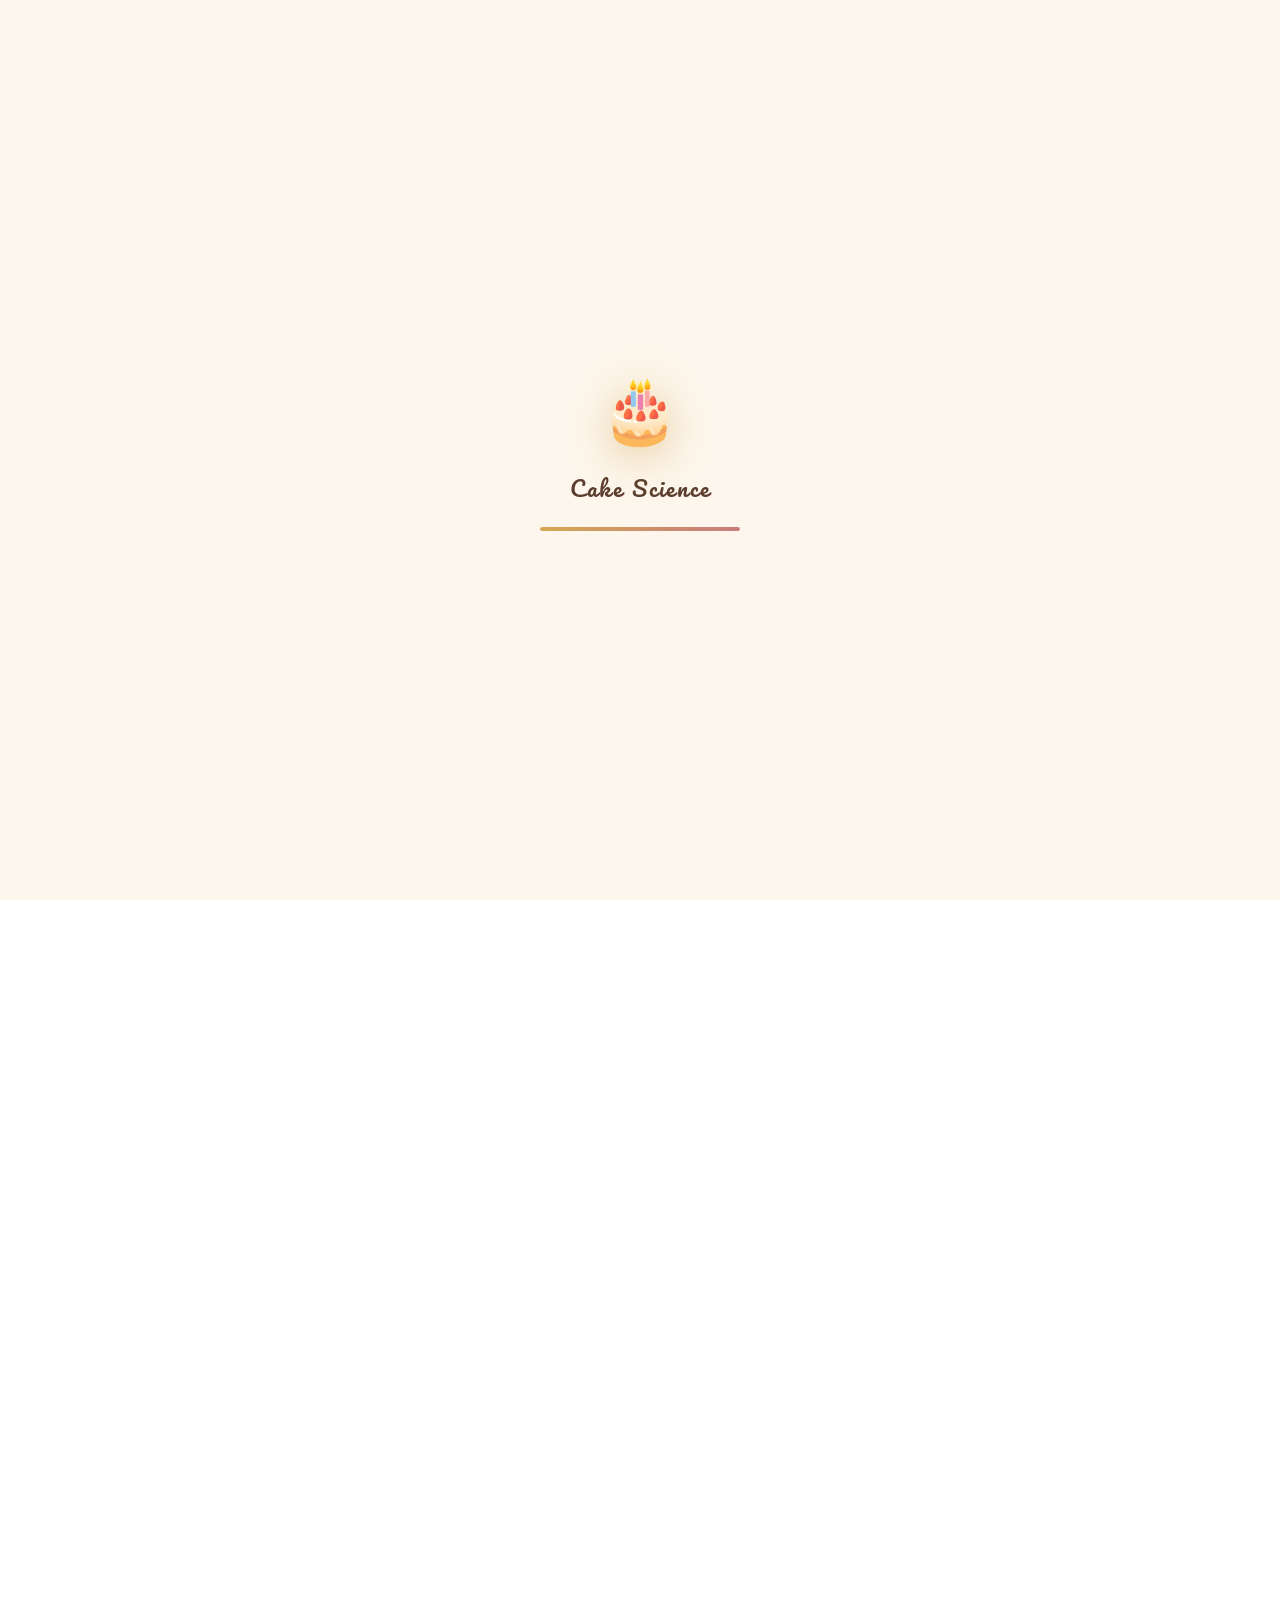
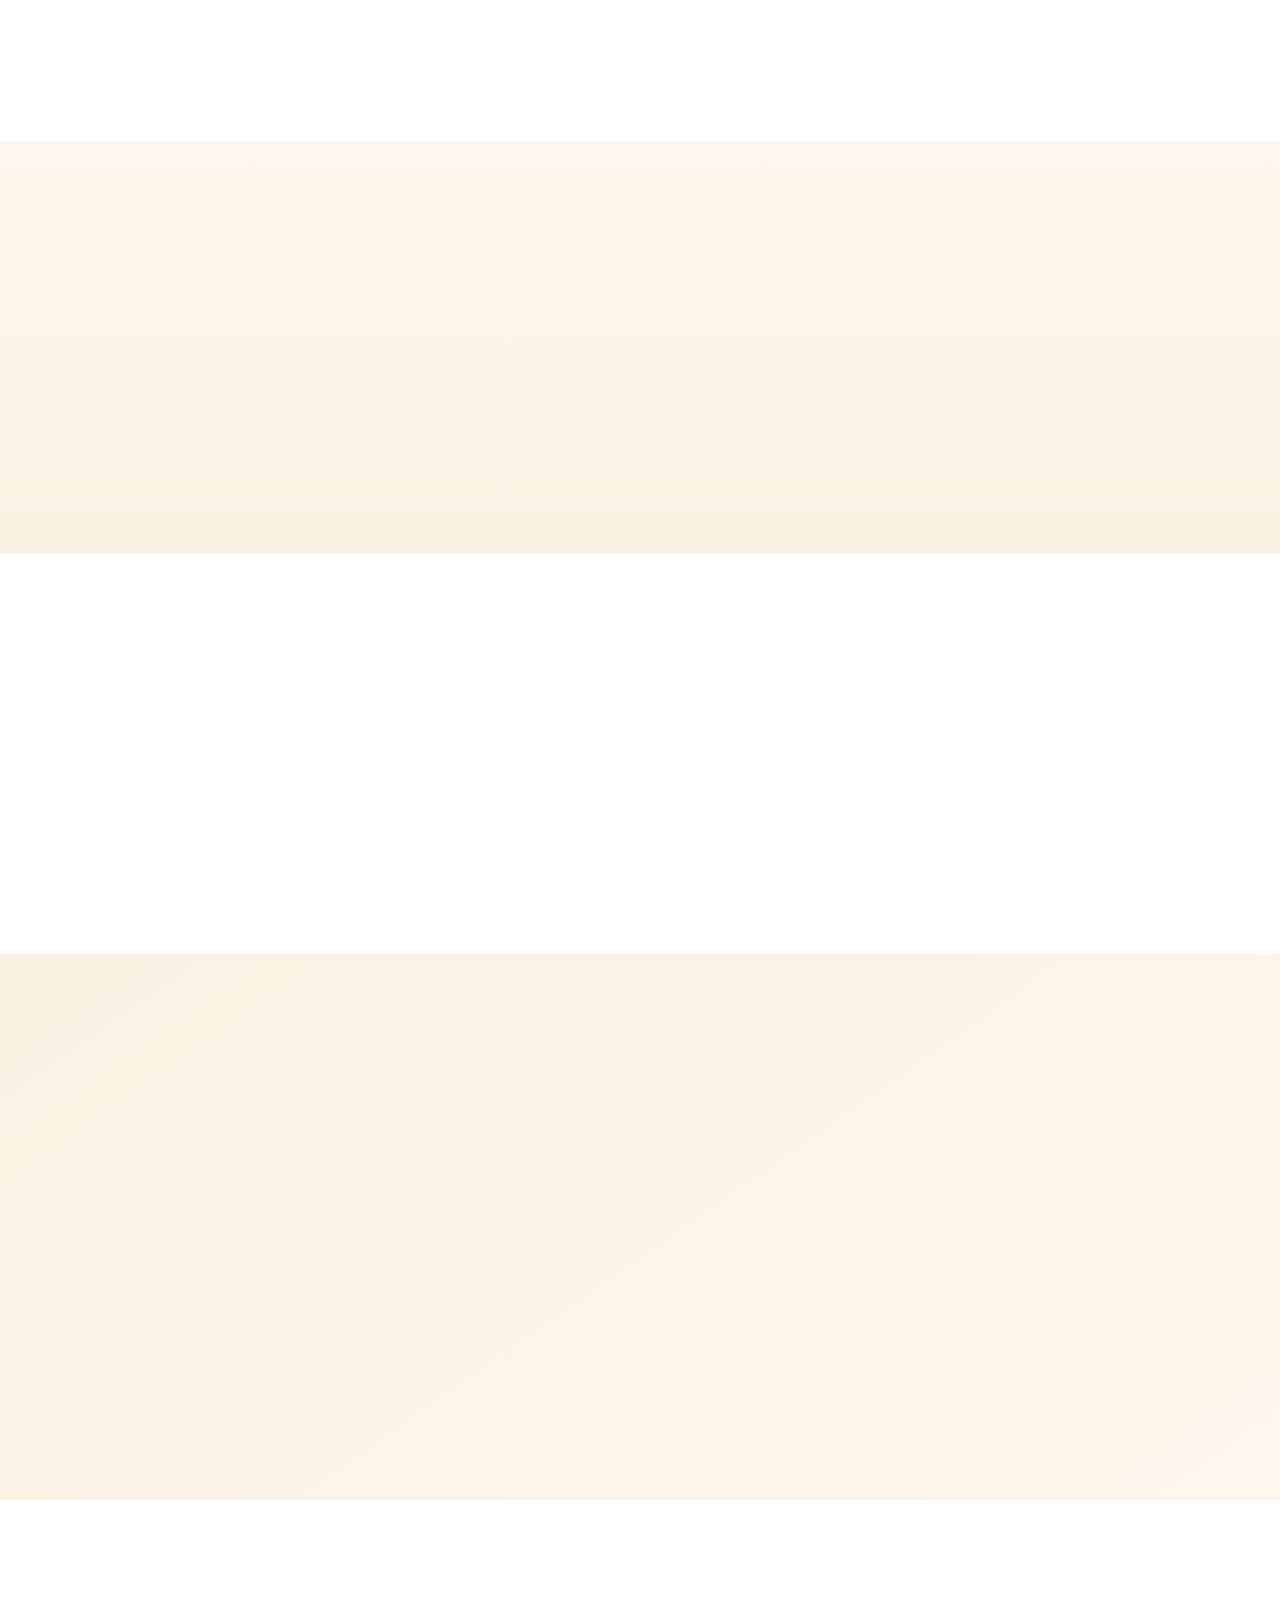
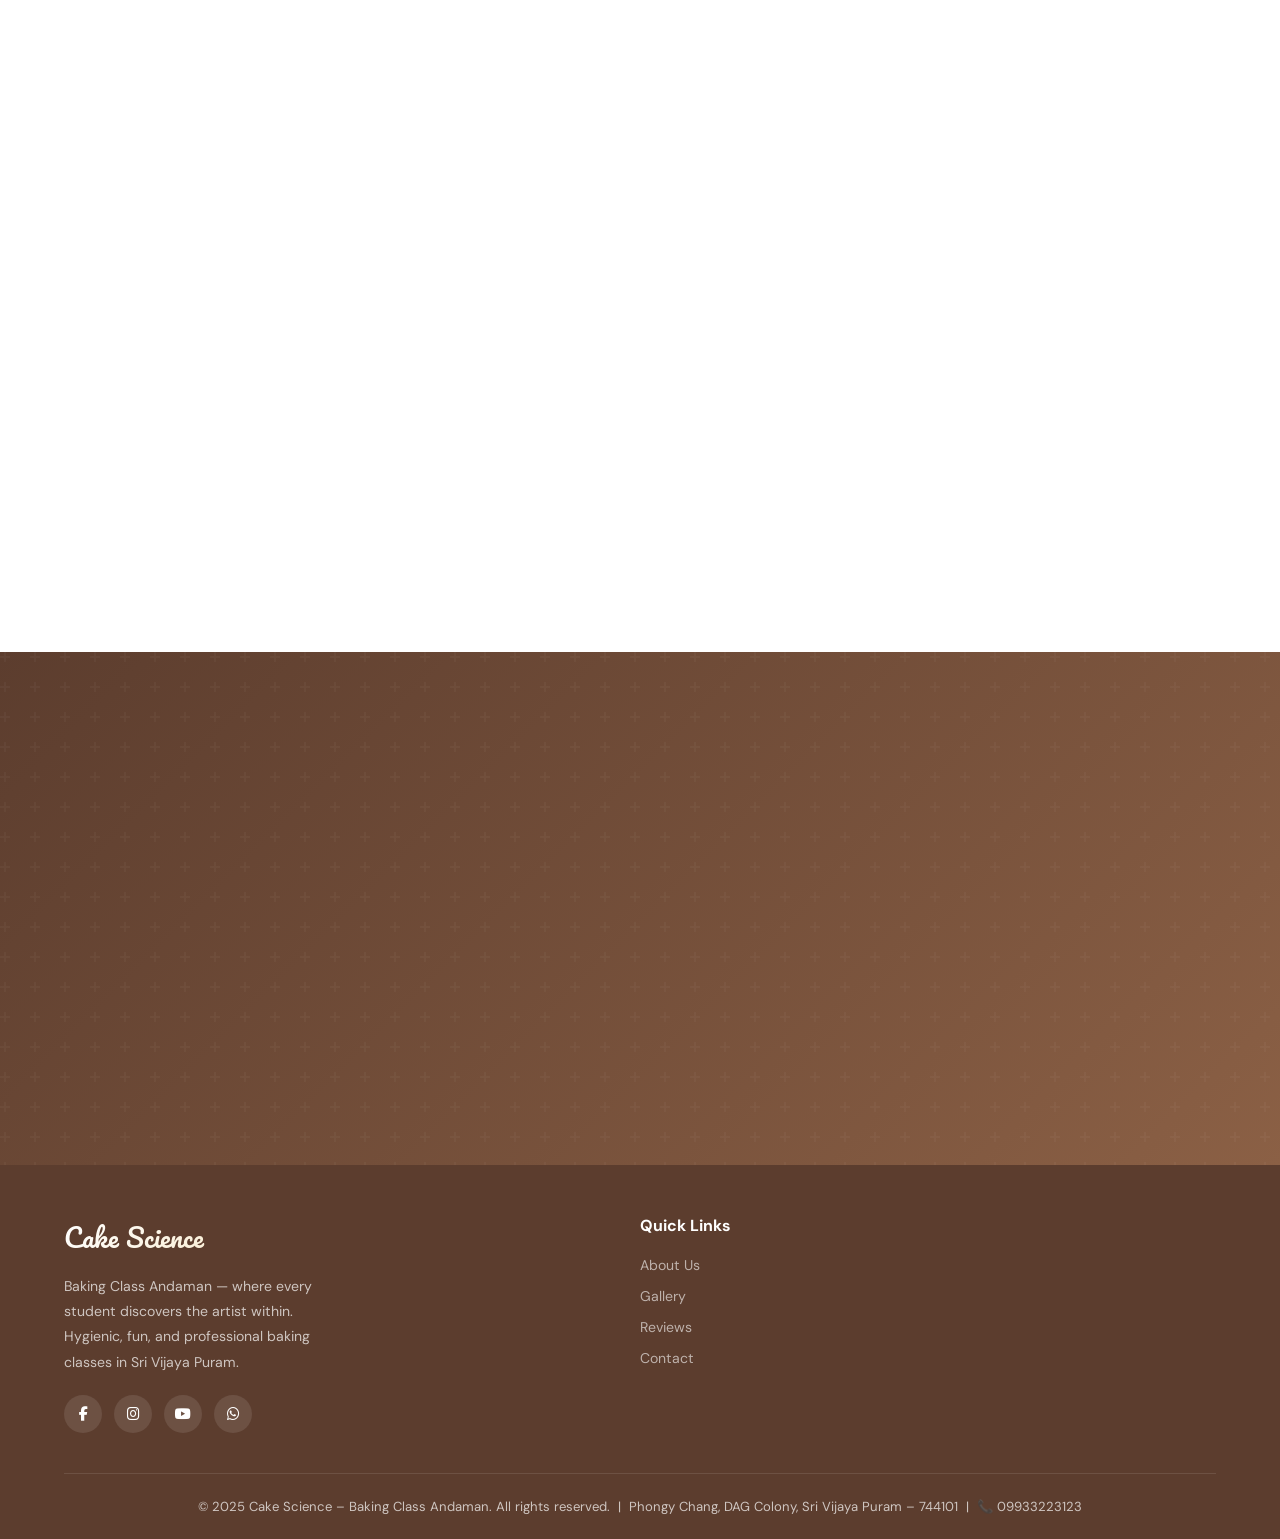
<file: cake-science-website.html>
<!DOCTYPE html>
<html lang="en" data-theme="light">
<head>
<meta charset="UTF-8">
<meta name="viewport" content="width=device-width, initial-scale=1.0">
<title>Cake Science – Baking Class Andaman | Learn Baking Like a Pro 🎂</title>
<meta name="description" content="Join Cake Science Baking Classes in Andaman. Expert instruction in cake decoration, bread making & baking workshops. Located in Sri Vijaya Puram, Andaman.">
<meta name="keywords" content="baking class andaman, cake science, cake decoration, baking workshop, sri vijaya puram, andaman baking">
<meta property="og:title" content="Cake Science – Baking Class Andaman">
<meta property="og:description" content="Learn baking like a pro! Join our workshops in Sri Vijaya Puram, Andaman.">
<link rel="preconnect" href="https://fonts.googleapis.com">
<link href="https://fonts.googleapis.com/css2?family=Cormorant+Garamond:ital,wght@0,300;0,400;0,600;0,700;1,400&family=DM+Sans:wght@300;400;500;600&family=Pacifico&display=swap" rel="stylesheet">
<link rel="stylesheet" href="https://cdnjs.cloudflare.com/ajax/libs/font-awesome/6.5.0/css/all.min.css">

<style>
:root {
  --cream: #FDF6EC;
  --cream2: #FAF0E0;
  --blush: #F4C2C2;
  --rose: #E8A0A0;
  --deep-rose: #C97C7C;
  --choco: #5C3D2E;
  --choco-light: #8B6045;
  --gold: #D4A853;
  --gold-light: #F0CC80;
  --text-dark: #2C1A0E;
  --text-mid: #5C3D2E;
  --text-soft: #9B7B6A;
  --glass: rgba(253,246,236,0.75);
  --glass-dark: rgba(44,26,14,0.7);
  --shadow: 0 20px 60px rgba(92,61,46,0.15);
  --shadow-hover: 0 30px 80px rgba(92,61,46,0.25);
  --radius: 20px;
  --transition: all 0.4s cubic-bezier(0.25,0.46,0.45,0.94);
  --bg: #FDF6EC;
  --surface: #FFFFFF;
  --nav-bg: rgba(253,246,236,0.92);
}
[data-theme="dark"] {
  --cream: #1A0F08;
  --cream2: #231407;
  --bg: #1A0F08;
  --surface: #2C1A0E;
  --nav-bg: rgba(26,15,8,0.95);
  --text-dark: #F5E8D6;
  --text-mid: #D4B896;
  --text-soft: #A08060;
  --glass: rgba(44,26,14,0.8);
  --shadow: 0 20px 60px rgba(0,0,0,0.4);
}

*, *::before, *::after { margin:0; padding:0; box-sizing:border-box; }
html { scroll-behavior:smooth; font-size:16px; }
body {
  font-family:'DM Sans', sans-serif;
  background: var(--bg);
  color: var(--text-dark);
  overflow-x: hidden;
  transition: background 0.4s, color 0.4s;
}

/* ─── LOADER ─── */
#loader {
  position:fixed; inset:0; z-index:9999;
  background: var(--cream);
  display:flex; flex-direction:column;
  align-items:center; justify-content:center;
  transition: opacity 0.6s, visibility 0.6s;
}
#loader.hidden { opacity:0; visibility:hidden; pointer-events:none; }
.loader-cake {
  font-size:4rem;
  animation: bounceScale 0.8s ease-in-out infinite alternate;
  filter: drop-shadow(0 8px 20px rgba(212,168,83,0.5));
}
.loader-text {
  font-family:'Pacifico', cursive;
  font-size:1.4rem;
  color: var(--choco);
  margin-top:16px;
  letter-spacing:2px;
}
.loader-bar {
  width:200px; height:4px;
  background: var(--blush);
  border-radius:10px;
  margin-top:20px;
  overflow:hidden;
}
.loader-bar-fill {
  height:100%;
  background: linear-gradient(90deg, var(--gold), var(--deep-rose));
  border-radius:10px;
  animation: loadBar 2s ease forwards;
}
@keyframes loadBar { from{width:0} to{width:100%} }
@keyframes bounceScale {
  from{transform:scale(1) translateY(0)}
  to{transform:scale(1.15) translateY(-10px)}
}

/* ─── PARTICLES ─── */
.particles { position:fixed; inset:0; pointer-events:none; z-index:0; overflow:hidden; }
.particle {
  position:absolute;
  font-size:1.2rem;
  opacity:0.12;
  animation: floatParticle linear infinite;
}
@keyframes floatParticle {
  0%{transform:translateY(100vh) rotate(0deg); opacity:0}
  10%{opacity:0.12}
  90%{opacity:0.12}
  100%{transform:translateY(-100px) rotate(360deg); opacity:0}
}

/* ─── NAVBAR ─── */
nav {
  position:fixed; top:0; left:0; right:0; z-index:1000;
  background: var(--nav-bg);
  backdrop-filter: blur(20px);
  border-bottom: 1px solid rgba(212,168,83,0.2);
  padding:0 5%;
  height:70px;
  display:flex; align-items:center; justify-content:space-between;
  transition: var(--transition);
}
nav.scrolled {
  height:62px;
  box-shadow: 0 4px 30px rgba(92,61,46,0.12);
}
.nav-brand {
  display:flex; align-items:center; gap:10px;
  text-decoration:none;
}
.nav-brand .logo-icon { font-size:1.8rem; animation:spin 8s linear infinite; }
@keyframes spin { 100%{transform:rotate(360deg)} }
.nav-brand .brand-name {
  font-family:'Pacifico', cursive;
  font-size:1.3rem;
  background: linear-gradient(135deg, var(--choco), var(--gold));
  -webkit-background-clip:text; -webkit-text-fill-color:transparent;
  background-clip:text;
}
.nav-links {
  display:flex; align-items:center; gap:2rem;
  list-style:none;
}
.nav-links a {
  text-decoration:none; color:var(--text-mid);
  font-weight:500; font-size:0.9rem;
  position:relative; padding-bottom:2px;
  transition: var(--transition);
}
.nav-links a::after {
  content:''; position:absolute; bottom:0; left:0;
  width:0; height:2px;
  background: linear-gradient(90deg, var(--gold), var(--deep-rose));
  border-radius:2px; transition: width 0.3s ease;
}
.nav-links a:hover { color:var(--choco); }
.nav-links a:hover::after { width:100%; }
.nav-actions { display:flex; align-items:center; gap:12px; }
.btn-theme {
  background:none; border:none; cursor:pointer;
  font-size:1.2rem; color:var(--text-mid);
  width:38px; height:38px;
  border-radius:50%;
  display:flex; align-items:center; justify-content:center;
  transition: var(--transition);
  background: rgba(212,168,83,0.1);
}
.btn-theme:hover { background:rgba(212,168,83,0.25); transform:rotate(15deg); }
.btn-admin-nav {
  background: linear-gradient(135deg, var(--choco), var(--choco-light));
  color:#fff; border:none; cursor:pointer;
  padding:8px 16px; border-radius:20px;
  font-size:0.8rem; font-weight:600;
  transition: var(--transition);
}
.btn-admin-nav:hover { transform:translateY(-2px); box-shadow:0 6px 20px rgba(92,61,46,0.3); }
.hamburger {
  display:none; flex-direction:column; gap:5px;
  cursor:pointer; background:none; border:none; padding:4px;
}
.hamburger span {
  display:block; width:24px; height:2px;
  background:var(--choco); border-radius:2px;
  transition: var(--transition);
}
.mobile-menu {
  display:none; position:fixed;
  top:70px; left:0; right:0;
  background:var(--nav-bg); backdrop-filter:blur(20px);
  padding:20px 5% 30px;
  border-bottom:1px solid rgba(212,168,83,0.2);
  z-index:999; flex-direction:column; gap:16px;
}
.mobile-menu.open { display:flex; }
.mobile-menu a {
  text-decoration:none; color:var(--text-mid);
  font-weight:500; font-size:1rem;
  padding:10px 0;
  border-bottom:1px solid rgba(212,168,83,0.15);
}

/* ─── HERO ─── */
#hero {
  min-height:100vh;
  position:relative;
  display:flex; align-items:center;
  overflow:hidden;
  background: linear-gradient(145deg, var(--cream) 0%, var(--cream2) 50%, #FDEBD0 100%);
  padding-top:70px;
}
.hero-bg-decor {
  position:absolute; inset:0; pointer-events:none;
}
.hero-blob {
  position:absolute; border-radius:50%;
  filter:blur(80px); opacity:0.35;
}
.hero-blob-1 {
  width:600px; height:600px;
  background:radial-gradient(circle, var(--blush), transparent);
  top:-100px; right:-100px;
  animation: blobFloat 8s ease-in-out infinite;
}
.hero-blob-2 {
  width:400px; height:400px;
  background:radial-gradient(circle, var(--gold-light), transparent);
  bottom:-100px; left:-50px;
  animation: blobFloat 10s ease-in-out infinite reverse;
}
@keyframes blobFloat {
  0%,100%{transform:translate(0,0) scale(1)}
  50%{transform:translate(30px,-30px) scale(1.05)}
}
.hero-content {
  position:relative; z-index:1;
  max-width:1200px; margin:0 auto;
  padding:60px 5%;
  display:grid; grid-template-columns:1fr 1fr;
  gap:60px; align-items:center;
}
.hero-badge {
  display:inline-flex; align-items:center; gap:8px;
  background:rgba(212,168,83,0.15);
  border:1px solid rgba(212,168,83,0.4);
  border-radius:50px; padding:6px 16px;
  font-size:0.8rem; font-weight:600;
  color:var(--gold); letter-spacing:1px;
  margin-bottom:20px;
  animation: fadeSlideUp 0.8s ease both;
}
.hero-title {
  font-family:'Cormorant Garamond', serif;
  font-size:clamp(2.8rem, 5vw, 4.5rem);
  font-weight:700; line-height:1.15;
  color:var(--text-dark);
  margin-bottom:20px;
  animation: fadeSlideUp 0.8s 0.2s ease both;
}
.hero-title .highlight {
  background: linear-gradient(135deg, var(--deep-rose), var(--gold));
  -webkit-background-clip:text; -webkit-text-fill-color:transparent;
  background-clip:text;
}
.hero-sub {
  font-size:1.1rem; color:var(--text-soft);
  line-height:1.7; margin-bottom:36px;
  max-width:460px;
  animation: fadeSlideUp 0.8s 0.4s ease both;
}
.hero-btns {
  display:flex; gap:16px; flex-wrap:wrap;
  animation: fadeSlideUp 0.8s 0.6s ease both;
}
.btn-primary {
  display:inline-flex; align-items:center; gap:8px;
  padding:14px 32px; border-radius:50px;
  background: linear-gradient(135deg, var(--deep-rose), var(--gold));
  color:#fff; font-weight:600; font-size:1rem;
  text-decoration:none; border:none; cursor:pointer;
  position:relative; overflow:hidden;
  transition: var(--transition);
  box-shadow:0 8px 30px rgba(201,124,124,0.4);
}
.btn-primary::before {
  content:''; position:absolute; inset:0;
  background:linear-gradient(135deg, var(--gold), var(--deep-rose));
  opacity:0; transition: opacity 0.3s;
}
.btn-primary:hover { transform:translateY(-3px); box-shadow:0 14px 40px rgba(201,124,124,0.5); }
.btn-primary:hover::before { opacity:1; }
.btn-primary span { position:relative; }
.btn-ripple {
  position:absolute; border-radius:50%;
  background:rgba(255,255,255,0.4);
  transform:scale(0); animation:ripple 0.6s linear;
}
@keyframes ripple { to{transform:scale(4); opacity:0} }
.btn-outline {
  display:inline-flex; align-items:center; gap:8px;
  padding:14px 32px; border-radius:50px;
  border:2px solid var(--deep-rose);
  color:var(--deep-rose); font-weight:600; font-size:1rem;
  text-decoration:none; background:transparent; cursor:pointer;
  transition: var(--transition);
}
.btn-outline:hover {
  background:var(--deep-rose); color:#fff;
  transform:translateY(-3px);
  box-shadow:0 14px 40px rgba(201,124,124,0.3);
}
.hero-stats {
  display:flex; gap:32px; margin-top:40px;
  animation: fadeSlideUp 0.8s 0.8s ease both;
}
.stat { text-align:center; }
.stat-num {
  font-family:'Cormorant Garamond', serif;
  font-size:2rem; font-weight:700;
  background:linear-gradient(135deg, var(--choco), var(--gold));
  -webkit-background-clip:text; -webkit-text-fill-color:transparent;
  background-clip:text;
}
.stat-label { font-size:0.78rem; color:var(--text-soft); margin-top:2px; }
.hero-image-wrap {
  position:relative;
  animation: fadeSlideRight 1s 0.4s ease both;
}
.hero-img-main {
  width:100%; border-radius:30px;
  box-shadow: 0 30px 80px rgba(92,61,46,0.2);
  object-fit:cover; height:450px;
  background: linear-gradient(135deg, #F8D7DA, #FDEBD0);
  display:flex; align-items:center; justify-content:center;
  font-size:8rem;
}
.hero-float-card {
  position:absolute;
  background:var(--glass);
  backdrop-filter:blur(20px);
  border:1px solid rgba(212,168,83,0.3);
  border-radius:16px;
  padding:12px 18px;
  box-shadow:0 10px 40px rgba(92,61,46,0.15);
  animation: cardFloat 4s ease-in-out infinite;
}
@keyframes cardFloat {
  0%,100%{transform:translateY(0)}
  50%{transform:translateY(-12px)}
}
.hfc-1 { bottom:30px; left:-20px; }
.hfc-2 { top:30px; right:-20px; animation-delay:2s; }
.float-card-icon { font-size:1.4rem; margin-bottom:4px; }
.float-card-val {
  font-family:'Cormorant Garamond', serif;
  font-size:1.2rem; font-weight:700; color:var(--choco);
}
.float-card-label { font-size:0.7rem; color:var(--text-soft); }

@keyframes fadeSlideUp {
  from{opacity:0; transform:translateY(30px)}
  to{opacity:1; transform:translateY(0)}
}
@keyframes fadeSlideRight {
  from{opacity:0; transform:translateX(40px)}
  to{opacity:1; transform:translateX(0)}
}

/* ─── SECTION BASE ─── */
section { padding:100px 5%; position:relative; }
.container { max-width:1200px; margin:0 auto; }
.section-label {
  display:inline-flex; align-items:center; gap:6px;
  font-size:0.75rem; font-weight:700; letter-spacing:3px;
  text-transform:uppercase; color:var(--gold);
  margin-bottom:12px;
}
.section-title {
  font-family:'Cormorant Garamond', serif;
  font-size:clamp(2rem,4vw,3rem);
  font-weight:700; color:var(--text-dark);
  line-height:1.2; margin-bottom:16px;
}
.section-sub {
  font-size:1rem; color:var(--text-soft);
  line-height:1.8; max-width:600px;
}
.reveal {
  opacity:0; transform:translateY(40px);
  transition:opacity 0.8s ease, transform 0.8s ease;
}
.reveal.visible { opacity:1; transform:translateY(0); }

/* ─── OFFER BANNER ─── */
#offer-banner {
  background:linear-gradient(90deg, var(--deep-rose), var(--gold), var(--deep-rose));
  background-size:200% 100%;
  animation:bannerSlide 4s linear infinite;
  color:#fff; text-align:center;
  padding:12px; font-size:0.9rem;
  font-weight:600; position:relative; z-index:999;
  margin-top:70px;
}
@keyframes bannerSlide { 0%{background-position:0%} 100%{background-position:200%} }
#offer-banner.hidden { display:none; }

/* ─── ABOUT ─── */
#about { background:var(--surface); }
.about-grid {
  display:grid; grid-template-columns:1fr 1fr;
  gap:60px; align-items:center;
}
.about-img-wrap {
  position:relative; border-radius:var(--radius);
  overflow:visible;
}
.about-img-placeholder {
  width:100%; height:380px;
  background:linear-gradient(135deg, var(--blush) 0%, var(--cream2) 100%);
  border-radius:var(--radius);
  display:flex; flex-direction:column;
  align-items:center; justify-content:center;
  font-size:6rem; gap:16px;
  box-shadow:var(--shadow);
  border:3px solid rgba(212,168,83,0.2);
}
.about-deco-circle {
  position:absolute; width:120px; height:120px;
  background:linear-gradient(135deg, var(--gold-light), var(--blush));
  border-radius:50%; opacity:0.4;
  bottom:-20px; right:-20px; z-index:-1;
}
.about-features { display:flex; flex-direction:column; gap:20px; margin-top:32px; }
.feature-item {
  display:flex; gap:16px; align-items:flex-start;
  padding:18px 22px;
  background:var(--glass);
  border-radius:14px;
  border:1px solid rgba(212,168,83,0.2);
  transition: var(--transition);
}
.feature-item:hover {
  transform:translateX(6px);
  box-shadow:var(--shadow);
  border-color:var(--gold);
}
.feature-icon {
  width:44px; height:44px; flex-shrink:0;
  background:linear-gradient(135deg, var(--deep-rose), var(--gold));
  border-radius:12px;
  display:flex; align-items:center; justify-content:center;
  font-size:1.2rem; color:#fff;
}
.feature-title { font-weight:700; color:var(--text-dark); font-size:1rem; margin-bottom:4px; }
.feature-desc { font-size:0.85rem; color:var(--text-soft); line-height:1.6; }

/* ─── COURSES ─── */
#courses {
  background:linear-gradient(180deg, var(--cream) 0%, var(--cream2) 100%);
}
.courses-grid {
  display:grid; grid-template-columns:repeat(auto-fit, minmax(300px, 1fr));
  gap:28px; margin-top:50px;
}
.course-card {
  background:var(--surface);
  border-radius:var(--radius);
  overflow:hidden;
  border:1px solid rgba(212,168,83,0.2);
  transition: var(--transition);
  cursor:pointer;
  position:relative;
}
.course-card:hover {
  transform:translateY(-10px);
  box-shadow:var(--shadow-hover);
  border-color:var(--gold);
}
.course-card:hover .course-glow {
  opacity:1;
}
.course-glow {
  position:absolute; inset:0; border-radius:var(--radius);
  background:linear-gradient(135deg, rgba(212,168,83,0.08), rgba(232,160,160,0.08));
  opacity:0; transition:opacity 0.4s;
}
.course-img {
  height:180px;
  background:linear-gradient(135deg, var(--blush), var(--cream2));
  display:flex; align-items:center; justify-content:center;
  font-size:5rem;
  position:relative; overflow:hidden;
}
.course-img::after {
  content:''; position:absolute; bottom:0; left:0; right:0;
  height:60px;
  background:linear-gradient(transparent, var(--surface));
}
.course-tag {
  position:absolute; top:14px; right:14px;
  background:linear-gradient(135deg, var(--deep-rose), var(--gold));
  color:#fff; font-size:0.7rem; font-weight:700;
  padding:4px 12px; border-radius:20px; letter-spacing:1px;
}
.course-body { padding:24px; }
.course-name {
  font-family:'Cormorant Garamond', serif;
  font-size:1.4rem; font-weight:700;
  color:var(--text-dark); margin-bottom:8px;
}
.course-desc { font-size:0.87rem; color:var(--text-soft); line-height:1.7; margin-bottom:16px; }
.course-meta { display:flex; gap:20px; flex-wrap:wrap; }
.course-meta-item {
  display:flex; align-items:center; gap:6px;
  font-size:0.8rem; color:var(--text-soft);
}
.course-meta-item i { color:var(--gold); }

/* ─── GALLERY ─── */
#gallery { background:var(--surface); }
.gallery-tabs {
  display:flex; gap:12px; flex-wrap:wrap;
  margin-bottom:40px; margin-top:30px;
}
.tab-btn {
  padding:10px 24px; border-radius:50px;
  border:2px solid rgba(212,168,83,0.3);
  background:transparent; color:var(--text-mid);
  font-weight:600; font-size:0.88rem;
  cursor:pointer; transition: var(--transition);
}
.tab-btn.active, .tab-btn:hover {
  background:linear-gradient(135deg, var(--deep-rose), var(--gold));
  color:#fff; border-color:transparent;
  box-shadow:0 6px 20px rgba(201,124,124,0.3);
}
.gallery-panel { display:none; }
.gallery-panel.active { display:block; }
.gallery-grid {
  display:grid;
  grid-template-columns:repeat(auto-fill, minmax(220px, 1fr));
  gap:16px;
}
.gallery-item {
  aspect-ratio:1;
  border-radius:16px;
  overflow:hidden;
  cursor:pointer;
  position:relative;
  background:linear-gradient(135deg, var(--blush), var(--cream2));
  display:flex; align-items:center; justify-content:center;
  font-size:4rem;
  transition: var(--transition);
}
.gallery-item:hover { transform:scale(1.04); box-shadow:var(--shadow-hover); }
.gallery-item:hover .gallery-overlay { opacity:1; }
.gallery-overlay {
  position:absolute; inset:0;
  background:rgba(92,61,46,0.5);
  display:flex; align-items:center; justify-content:center;
  opacity:0; transition:opacity 0.3s;
  color:#fff; font-size:2rem;
}
.gallery-item img { width:100%; height:100%; object-fit:cover; }

/* ─── LIGHTBOX ─── */
#lightbox {
  display:none; position:fixed; inset:0;
  background:rgba(26,15,8,0.95); z-index:9000;
  align-items:center; justify-content:center;
  flex-direction:column;
}
#lightbox.open { display:flex; }
#lightbox-img {
  max-width:90vw; max-height:80vh;
  border-radius:16px; object-fit:contain;
}
#lightbox-emoji {
  font-size:10rem; line-height:1;
}
.lightbox-close {
  position:absolute; top:20px; right:20px;
  background:rgba(255,255,255,0.1); border:none;
  color:#fff; font-size:1.5rem;
  width:44px; height:44px; border-radius:50%;
  cursor:pointer; display:flex; align-items:center; justify-content:center;
  transition:var(--transition);
}
.lightbox-close:hover { background:rgba(255,255,255,0.25); }
.lightbox-nav {
  position:absolute; top:50%; transform:translateY(-50%);
  background:rgba(255,255,255,0.1); border:none; color:#fff;
  width:50px; height:50px; border-radius:50%;
  cursor:pointer; font-size:1.2rem;
  display:flex; align-items:center; justify-content:center;
  transition:var(--transition);
}
.lightbox-nav:hover { background:rgba(255,255,255,0.25); }
.lb-prev { left:20px; }
.lb-next { right:20px; }

/* ─── REVIEWS ─── */
#reviews {
  background:linear-gradient(145deg, var(--cream2) 0%, var(--cream) 100%);
  overflow:hidden;
}
.rating-hero {
  display:flex; align-items:center; gap:24px;
  margin-bottom:50px; flex-wrap:wrap;
}
.big-rating {
  font-family:'Cormorant Garamond', serif;
  font-size:5rem; font-weight:700;
  color:var(--gold); line-height:1;
}
.rating-stars { display:flex; gap:4px; font-size:1.4rem; color:var(--gold); margin:8px 0; }
.rating-count { font-size:0.9rem; color:var(--text-soft); }
.reviews-carousel {
  display:flex; gap:24px;
  overflow-x:auto; scroll-snap-type:x mandatory;
  scrollbar-width:none; padding-bottom:20px;
  -webkit-overflow-scrolling:touch;
}
.reviews-carousel::-webkit-scrollbar { display:none; }
.review-card {
  min-width:320px; max-width:360px;
  background:var(--surface);
  border-radius:var(--radius);
  padding:28px;
  border:1px solid rgba(212,168,83,0.2);
  scroll-snap-align:start;
  flex-shrink:0;
  transition: var(--transition);
  position:relative;
}
.review-card:hover { transform:translateY(-6px); box-shadow:var(--shadow); }
.review-quote {
  font-size:2rem; color:var(--gold);
  font-family:'Cormorant Garamond', serif;
  line-height:0.6; margin-bottom:12px;
}
.review-text { font-size:0.9rem; color:var(--text-soft); line-height:1.7; margin-bottom:20px; }
.review-author { display:flex; align-items:center; gap:12px; }
.review-avatar {
  width:44px; height:44px; border-radius:50%;
  background:linear-gradient(135deg, var(--deep-rose), var(--gold));
  display:flex; align-items:center; justify-content:center;
  font-size:1.2rem; color:#fff; font-weight:700;
  flex-shrink:0;
}
.review-name { font-weight:700; color:var(--text-dark); font-size:0.92rem; }
.review-date { font-size:0.75rem; color:var(--text-soft); }
.review-stars { display:flex; gap:2px; color:var(--gold); font-size:0.8rem; margin-top:2px; }
.carousel-dots {
  display:flex; gap:8px; justify-content:center; margin-top:28px;
}
.dot {
  width:8px; height:8px; border-radius:50%;
  background:rgba(212,168,83,0.3); cursor:pointer;
  transition:var(--transition);
}
.dot.active { background:var(--gold); width:24px; border-radius:4px; }

/* ─── CONTACT ─── */
#contact { background:var(--surface); }
.contact-grid {
  display:grid; grid-template-columns:1fr 1fr;
  gap:50px; align-items:start;
}
.map-wrap {
  border-radius:var(--radius); overflow:hidden;
  box-shadow:var(--shadow); height:380px;
  position:relative;
}
.map-wrap iframe { width:100%; height:100%; border:none; }
.contact-info { display:flex; flex-direction:column; gap:24px; }
.info-item {
  display:flex; gap:16px; align-items:flex-start;
  padding:20px; background:var(--glass);
  border-radius:14px; border:1px solid rgba(212,168,83,0.2);
  transition:var(--transition);
}
.info-item:hover { border-color:var(--gold); transform:translateX(6px); }
.info-icon {
  width:48px; height:48px; flex-shrink:0;
  background:linear-gradient(135deg, var(--deep-rose), var(--gold));
  border-radius:12px;
  display:flex; align-items:center; justify-content:center;
  color:#fff; font-size:1.1rem;
}
.info-label { font-size:0.75rem; color:var(--text-soft); text-transform:uppercase; letter-spacing:1px; margin-bottom:4px; }
.info-val { font-weight:600; color:var(--text-dark); font-size:0.95rem; line-height:1.6; }
.wa-btn {
  display:inline-flex; align-items:center; gap:10px;
  padding:14px 28px; border-radius:50px;
  background:linear-gradient(135deg, #25D366, #128C7E);
  color:#fff; font-weight:700; font-size:1rem;
  text-decoration:none; transition:var(--transition);
  box-shadow:0 8px 25px rgba(37,211,102,0.4);
}
.wa-btn:hover { transform:translateY(-3px); box-shadow:0 14px 35px rgba(37,211,102,0.5); }

/* ─── CTA ─── */
#cta {
  background:linear-gradient(135deg, var(--choco) 0%, var(--choco-light) 100%);
  text-align:center; padding:100px 5%;
  position:relative; overflow:hidden;
}
#cta::before {
  content:''; position:absolute; inset:0;
  background:url("data:image/svg+xml,%3Csvg width='60' height='60' viewBox='0 0 60 60' xmlns='http://www.w3.org/2000/svg'%3E%3Cg fill='none' fill-rule='evenodd'%3E%3Cg fill='%23ffffff' fill-opacity='0.03'%3E%3Cpath d='M36 34v-4h-2v4h-4v2h4v4h2v-4h4v-2h-4zm0-30V0h-2v4h-4v2h4v4h2V6h4V4h-4zM6 34v-4H4v4H0v2h4v4h2v-4h4v-2H6zM6 4V0H4v4H0v2h4v4h2V6h4V4H6z'/%3E%3C/g%3E%3C/g%3E%3C/svg%3E");
}
.cta-content { position:relative; z-index:1; max-width:700px; margin:0 auto; }
.cta-emoji { font-size:3.5rem; margin-bottom:20px; display:block;
  animation:bounceScale 1.5s ease-in-out infinite alternate; }
.cta-title {
  font-family:'Cormorant Garamond', serif;
  font-size:clamp(2rem,4vw,3.2rem);
  color:#fff; font-weight:700; margin-bottom:16px;
}
.cta-sub { color:rgba(255,255,255,0.7); font-size:1.05rem; margin-bottom:36px; line-height:1.7; }

/* ─── FOOTER ─── */
footer {
  background:var(--choco);
  color:rgba(255,255,255,0.7);
  padding:50px 5% 24px;
}
.footer-grid {
  display:grid; grid-template-columns:2fr 1fr 1fr;
  gap:40px; margin-bottom:40px;
}
.footer-brand .brand-name {
  font-family:'Pacifico', cursive;
  font-size:1.6rem;
  background:linear-gradient(135deg, #fff, var(--gold-light));
  -webkit-background-clip:text; -webkit-text-fill-color:transparent;
  background-clip:text; margin-bottom:14px; display:block;
}
.footer-brand p { font-size:0.88rem; line-height:1.8; max-width:280px; }
.footer-col h4 { color:#fff; font-weight:700; margin-bottom:18px; font-size:1rem; }
.footer-col ul { list-style:none; display:flex; flex-direction:column; gap:10px; }
.footer-col ul a { color:rgba(255,255,255,0.6); text-decoration:none; font-size:0.88rem; transition:var(--transition); }
.footer-col ul a:hover { color:var(--gold-light); padding-left:6px; }
.social-links { display:flex; gap:12px; margin-top:20px; }
.social-link {
  width:38px; height:38px; border-radius:50%;
  background:rgba(255,255,255,0.1);
  display:flex; align-items:center; justify-content:center;
  color:#fff; font-size:0.9rem;
  text-decoration:none; transition:var(--transition);
}
.social-link:hover { background:var(--gold); transform:translateY(-3px); }
.footer-bottom {
  border-top:1px solid rgba(255,255,255,0.1);
  padding-top:24px; text-align:center;
  font-size:0.82rem;
}

/* ─── FLOATING BTNS ─── */
.floating-btns {
  position:fixed; bottom:30px; right:24px;
  display:flex; flex-direction:column; gap:12px;
  z-index:800;
}
.fb-btn {
  width:52px; height:52px; border-radius:50%;
  display:flex; align-items:center; justify-content:center;
  font-size:1.3rem; text-decoration:none; border:none;
  cursor:pointer; transition: var(--transition);
  box-shadow:0 6px 20px rgba(0,0,0,0.2);
  position:relative;
}
.fb-btn:hover { transform:scale(1.1) translateY(-3px); }
.fb-wa { background:linear-gradient(135deg,#25D366,#128C7E); color:#fff; }
.fb-call { background:linear-gradient(135deg, var(--deep-rose), var(--gold)); color:#fff; }
.fb-tip {
  position:absolute; right:62px; top:50%; transform:translateY(-50%);
  background:var(--choco); color:#fff;
  padding:6px 12px; border-radius:8px;
  font-size:0.75rem; font-weight:600;
  white-space:nowrap; pointer-events:none;
  opacity:0; transition:opacity 0.2s;
}
.fb-btn:hover .fb-tip { opacity:1; }
.fb-pulse::before {
  content:''; position:absolute; inset:-6px;
  border-radius:50%;
  background:rgba(37,211,102,0.3);
  animation:pulse 2s ease-out infinite;
}
@keyframes pulse { 0%{transform:scale(1); opacity:1} 100%{transform:scale(1.8); opacity:0} }

/* ─── ADMIN PANEL ─── */
#admin-modal {
  display:none; position:fixed; inset:0;
  background:rgba(26,15,8,0.9); z-index:9500;
  align-items:center; justify-content:center;
  backdrop-filter:blur(10px);
}
#admin-modal.open { display:flex; }
.admin-box {
  background:var(--surface);
  border-radius:24px; width:min(90vw,1100px);
  max-height:92vh; overflow:hidden;
  box-shadow:0 40px 100px rgba(0,0,0,0.4);
  display:flex; flex-direction:column;
}
.admin-header {
  background:linear-gradient(135deg, var(--choco), var(--choco-light));
  padding:20px 28px;
  display:flex; align-items:center; justify-content:space-between;
}
.admin-title {
  font-family:'Pacifico', cursive;
  color:#fff; font-size:1.2rem;
}
.admin-close {
  background:rgba(255,255,255,0.15); border:none; color:#fff;
  width:36px; height:36px; border-radius:50%;
  cursor:pointer; font-size:1rem;
  display:flex; align-items:center; justify-content:center;
  transition:var(--transition);
}
.admin-close:hover { background:rgba(255,255,255,0.3); }
.admin-body { display:flex; flex:1; overflow:hidden; }
.admin-sidebar {
  width:220px; flex-shrink:0;
  background:var(--glass);
  border-right:1px solid rgba(212,168,83,0.2);
  padding:20px 0; overflow-y:auto;
}
.admin-nav-item {
  display:flex; align-items:center; gap:10px;
  padding:12px 20px; cursor:pointer;
  color:var(--text-mid); font-size:0.88rem; font-weight:500;
  transition:var(--transition); border-left:3px solid transparent;
}
.admin-nav-item:hover, .admin-nav-item.active {
  background:rgba(212,168,83,0.1);
  color:var(--choco); border-left-color:var(--gold);
}
.admin-nav-item i { width:18px; text-align:center; }
.admin-content { flex:1; overflow-y:auto; padding:28px; }

/* Admin Login */
#admin-login {
  display:flex; flex-direction:column;
  align-items:center; justify-content:center;
  height:100%; gap:20px; padding:40px;
}
.admin-login-icon { font-size:3rem; }
.admin-login-title {
  font-family:'Cormorant Garamond', serif;
  font-size:1.8rem; color:var(--text-dark);
}
.admin-input {
  width:100%; max-width:360px;
  padding:12px 18px; border-radius:12px;
  border:2px solid rgba(212,168,83,0.3);
  background:var(--glass);
  color:var(--text-dark); font-size:0.95rem;
  transition:var(--transition); outline:none;
  font-family:'DM Sans', sans-serif;
}
.admin-input:focus { border-color:var(--gold); }
.admin-panel-section { display:none; }
.admin-panel-section.active { display:block; }
.admin-panel-title {
  font-family:'Cormorant Garamond', serif;
  font-size:1.6rem; font-weight:700;
  color:var(--text-dark); margin-bottom:24px;
}

/* Admin Form Elements */
.admin-label {
  display:block; font-size:0.8rem; font-weight:600;
  color:var(--text-mid); margin-bottom:6px;
  text-transform:uppercase; letter-spacing:1px;
}
.admin-textarea {
  width:100%; padding:12px 16px;
  border-radius:12px;
  border:2px solid rgba(212,168,83,0.3);
  background:var(--glass); color:var(--text-dark);
  font-size:0.9rem; resize:vertical; min-height:100px;
  font-family:'DM Sans',sans-serif; outline:none;
  transition:var(--transition);
}
.admin-textarea:focus { border-color:var(--gold); }
.admin-select {
  width:100%; padding:10px 14px;
  border-radius:10px; border:2px solid rgba(212,168,83,0.3);
  background:var(--surface); color:var(--text-dark);
  font-size:0.9rem; outline:none; cursor:pointer;
}
.form-group { margin-bottom:18px; }
.btn-save {
  background:linear-gradient(135deg, var(--deep-rose), var(--gold));
  color:#fff; border:none; padding:10px 24px;
  border-radius:10px; font-weight:600;
  cursor:pointer; transition:var(--transition);
  font-size:0.9rem;
}
.btn-save:hover { transform:translateY(-2px); box-shadow:0 6px 20px rgba(201,124,124,0.4); }
.btn-danger {
  background:linear-gradient(135deg, #E74C3C, #C0392B);
  color:#fff; border:none; padding:6px 14px;
  border-radius:8px; font-size:0.78rem;
  cursor:pointer; transition:var(--transition);
}
.btn-danger:hover { transform:scale(1.05); }

/* Offers list */
.offer-list { display:flex; flex-direction:column; gap:12px; margin-top:20px; }
.offer-item {
  display:flex; align-items:center; gap:12px;
  padding:14px; background:var(--glass);
  border-radius:12px; border:1px solid rgba(212,168,83,0.2);
}
.offer-text { flex:1; font-size:0.9rem; color:var(--text-dark); }
.offer-badge {
  padding:3px 10px; border-radius:20px; font-size:0.72rem; font-weight:700;
}
.offer-badge.active { background:#D5F5E3; color:#27AE60; }
.offer-badge.inactive { background:#FADBD8; color:#E74C3C; }
.offer-actions { display:flex; gap:8px; }
.toggle-btn {
  background:rgba(212,168,83,0.15); border:none;
  padding:5px 12px; border-radius:8px;
  font-size:0.78rem; cursor:pointer; color:var(--gold);
  transition:var(--transition);
}
.toggle-btn:hover { background:rgba(212,168,83,0.3); }

/* Review list in admin */
.review-admin-item {
  padding:16px; background:var(--glass);
  border-radius:12px; border:1px solid rgba(212,168,83,0.2);
  margin-bottom:12px;
}
.review-admin-header { display:flex; align-items:center; justify-content:space-between; margin-bottom:8px; }
.review-admin-name { font-weight:700; color:var(--text-dark); font-size:0.9rem; }
.review-admin-text { font-size:0.85rem; color:var(--text-soft); line-height:1.6; }

/* Drag drop */
.drop-zone {
  border:2px dashed rgba(212,168,83,0.5);
  border-radius:16px; padding:40px;
  text-align:center; cursor:pointer;
  transition:var(--transition); margin-bottom:20px;
}
.drop-zone:hover, .drop-zone.dragover {
  border-color:var(--gold);
  background:rgba(212,168,83,0.05);
}
.drop-zone-icon { font-size:2.5rem; margin-bottom:10px; }
.drop-zone-text { font-size:0.9rem; color:var(--text-soft); }
.uploaded-imgs {
  display:grid; grid-template-columns:repeat(auto-fill, minmax(100px,1fr));
  gap:10px; margin-top:16px;
}
.uploaded-img-item {
  aspect-ratio:1; border-radius:10px;
  background:linear-gradient(135deg, var(--blush), var(--cream2));
  display:flex; align-items:center; justify-content:center;
  font-size:2rem; position:relative;
  cursor:pointer; overflow:hidden;
  border:2px solid rgba(212,168,83,0.2);
}
.uploaded-img-item img { width:100%; height:100%; object-fit:cover; }
.uploaded-img-del {
  position:absolute; top:4px; right:4px;
  background:rgba(231,76,60,0.85); color:#fff;
  border:none; border-radius:50%;
  width:22px; height:22px;
  display:flex; align-items:center; justify-content:center;
  font-size:0.65rem; cursor:pointer;
  opacity:0; transition:opacity 0.2s;
}
.uploaded-img-item:hover .uploaded-img-del { opacity:1; }

/* Success toast */
.toast {
  position:fixed; bottom:100px; left:50%; transform:translateX(-50%) translateY(20px);
  background:var(--choco); color:#fff;
  padding:12px 24px; border-radius:50px;
  font-size:0.9rem; font-weight:600;
  z-index:99999; opacity:0; transition:all 0.4s ease;
  pointer-events:none;
}
.toast.show { opacity:1; transform:translateX(-50%) translateY(0); }

/* RESPONSIVE */
@media(max-width:900px) {
  .hero-content { grid-template-columns:1fr; gap:40px; }
  .hero-image-wrap { max-width:500px; margin:0 auto; }
  .about-grid { grid-template-columns:1fr; }
  .contact-grid { grid-template-columns:1fr; }
  .footer-grid { grid-template-columns:1fr 1fr; }
  .admin-sidebar { width:180px; }
}
@media(max-width:650px) {
  .nav-links { display:none; }
  .hamburger { display:flex; }
  section { padding:70px 4%; }
  .hero-stats { gap:20px; }
  .hero-stats .stat-num { font-size:1.5rem; }
  .footer-grid { grid-template-columns:1fr; }
  .admin-body { flex-direction:column; }
  .admin-sidebar { width:100%; height:auto; border-right:none; border-bottom:1px solid rgba(212,168,83,0.2); padding:10px 0; display:flex; overflow-x:auto; }
  .admin-nav-item { flex-direction:column; gap:4px; min-width:80px; text-align:center; border-left:none; border-bottom:3px solid transparent; font-size:0.72rem; }
  .admin-nav-item.active { border-bottom-color:var(--gold); border-left-color:transparent; }
}
</style>
</head>
<body>

<!-- ─── LOADER ─── -->
<div id="loader">
  <div class="loader-cake">🎂</div>
  <div class="loader-text">Cake Science</div>
  <div class="loader-bar"><div class="loader-bar-fill"></div></div>
</div>

<!-- ─── PARTICLES ─── -->
<div class="particles" id="particles"></div>

<!-- ─── TOAST ─── -->
<div class="toast" id="toast"></div>

<!-- ─── NAVBAR ─── -->
<nav id="navbar">
  <a href="#hero" class="nav-brand">
    <span class="logo-icon">🎂</span>
    <span class="brand-name">Cake Science</span>
  </a>
  <ul class="nav-links">
    <li><a href="#about">About</a></li>
    <li><a href="#courses">Courses</a></li>
    <li><a href="#gallery">Gallery</a></li>
    <li><a href="#reviews">Reviews</a></li>
    <li><a href="#contact">Contact</a></li>
  </ul>
  <div class="nav-actions">
    <button class="btn-theme" id="themeToggle" title="Toggle dark mode">🌙</button>
    <button class="btn-admin-nav" onclick="openAdmin()">⚙️ Admin</button>
    <button class="hamburger" id="hamburger" aria-label="Menu">
      <span></span><span></span><span></span>
    </button>
  </div>
</nav>
<div class="mobile-menu" id="mobileMenu">
  <a href="#about" onclick="closeMobile()">About</a>
  <a href="#courses" onclick="closeMobile()">Courses</a>
  <a href="#gallery" onclick="closeMobile()">Gallery</a>
  <a href="#reviews" onclick="closeMobile()">Reviews</a>
  <a href="#contact" onclick="closeMobile()">Contact</a>
</div>

<!-- ─── OFFER BANNER ─── -->
<div id="offer-banner" class="hidden">🎉 Special Offer Loading...</div>

<!-- ─── HERO ─── -->
<section id="hero">
  <div class="hero-bg-decor">
    <div class="hero-blob hero-blob-1"></div>
    <div class="hero-blob hero-blob-2"></div>
  </div>
  <div class="hero-content">
    <div class="hero-text">
      <div class="hero-badge">🎂 Andaman's Premier Baking Institute</div>
      <h1 class="hero-title">
        Learn Baking<br><span class="highlight">Like a Pro</span> 🎂
      </h1>
      <p class="hero-sub" id="hero-sub-text">
        Join <strong>Cake Science Baking Classes</strong> in Andaman — where passion meets technique. Expert-led workshops in a hygienic, friendly environment in the heart of Sri Vijaya Puram.
      </p>
      <div class="hero-btns">
        <a href="#courses" class="btn-primary" onclick="ripple(event)">
          <span>🎓 Join Now</span>
        </a>
        <a href="#courses" class="btn-outline">📚 View Courses</a>
      </div>
      <div class="hero-stats">
        <div class="stat">
          <div class="stat-num counter" data-target="25">0</div>
          <div class="stat-label">⭐ Reviews</div>
        </div>
        <div class="stat">
          <div class="stat-num counter-dec" data-target="4.8">0</div>
          <div class="stat-label">★ Rating</div>
        </div>
        <div class="stat">
          <div class="stat-num counter" data-target="3">0</div>
          <div class="stat-label">🍰 Courses</div>
        </div>
        <div class="stat">
          <div class="stat-num counter" data-target="100">0</div>
          <div class="stat-label">👩‍🍳 Students+</div>
        </div>
      </div>
    </div>
    <div class="hero-image-wrap">
      <div class="hero-img-main">🎂</div>
      <div class="hero-float-card hfc-1">
        <div class="float-card-icon">⭐</div>
        <div class="float-card-val">4.8 / 5</div>
        <div class="float-card-label">Average Rating</div>
      </div>
      <div class="hero-float-card hfc-2">
        <div class="float-card-icon">🎓</div>
        <div class="float-card-val">3 Courses</div>
        <div class="float-card-label">Available Now</div>
      </div>
    </div>
  </div>
</section>

<!-- ─── ABOUT ─── -->
<section id="about">
  <div class="container">
    <div class="about-grid">
      <div class="about-img-wrap reveal">
        <div class="about-img-placeholder">
          <span>👩‍🍳</span>
          <span style="font-size:1rem;font-family:'DM Sans';color:var(--text-soft);">Our Baking Studio</span>
        </div>
        <div class="about-deco-circle"></div>
      </div>
      <div class="reveal">
        <div class="section-label">✨ Our Story</div>
        <h2 class="section-title" id="about-title">About <span style="background:linear-gradient(135deg,var(--deep-rose),var(--gold));-webkit-background-clip:text;-webkit-text-fill-color:transparent;background-clip:text;">Cake Science</span></h2>
        <p class="section-sub" id="about-text">
          Nestled in the beautiful Andaman Islands, Cake Science is dedicated to bringing the joy of baking to everyone. Our hands-on classes combine traditional techniques with modern artistry, ensuring every student leaves with real skills and delicious creations. We believe baking is both a science and an art — and we're here to teach you both.
        </p>
        <div class="about-features" id="about-features">
          <div class="feature-item">
            <div class="feature-icon">👨‍🍳</div>
            <div>
              <div class="feature-title">Skilled Instructor</div>
              <div class="feature-desc">Learn from an experienced, passionate baker with years of professional expertise.</div>
            </div>
          </div>
          <div class="feature-item">
            <div class="feature-icon">✨</div>
            <div>
              <div class="feature-title">Hygienic Environment</div>
              <div class="feature-desc">State-of-the-art, spotlessly clean baking studio ensuring the highest hygiene standards.</div>
            </div>
          </div>
          <div class="feature-item">
            <div class="feature-icon">🤝</div>
            <div>
              <div class="feature-title">Friendly Learning</div>
              <div class="feature-desc">A warm, encouraging atmosphere where beginners feel welcome and confident.</div>
            </div>
          </div>
        </div>
      </div>
    </div>
  </div>
</section>

<!-- ─── COURSES ─── -->
<section id="courses">
  <div class="container">
    <div style="text-align:center;" class="reveal">
      <div class="section-label">🎓 What We Offer</div>
      <h2 class="section-title">Our <span style="background:linear-gradient(135deg,var(--deep-rose),var(--gold));-webkit-background-clip:text;-webkit-text-fill-color:transparent;background-clip:text;">Courses</span></h2>
      <p class="section-sub" style="margin:0 auto;">From beginner bread baking to advanced cake decoration — there's a class for every skill level.</p>
    </div>
    <div class="courses-grid" id="courses-grid">
      <!-- Filled by JS -->
    </div>
  </div>
</section>

<!-- ─── GALLERY ─── -->
<section id="gallery">
  <div class="container">
    <div class="reveal">
      <div class="section-label">📸 Our Work</div>
      <h2 class="section-title">Photo <span style="background:linear-gradient(135deg,var(--deep-rose),var(--gold));-webkit-background-clip:text;-webkit-text-fill-color:transparent;background-clip:text;">Gallery</span></h2>
    </div>
    <div class="gallery-tabs reveal">
      <button class="tab-btn active" onclick="switchTab('cakes',this)">🎂 Cakes Gallery</button>
      <button class="tab-btn" onclick="switchTab('products',this)">🛒 Products Range</button>
      <button class="tab-btn" onclick="switchTab('studio',this)">🔧 Studio & Equipment</button>
    </div>
    <div class="gallery-panel active" id="panel-cakes">
      <div class="gallery-grid" id="gallery-cakes"></div>
    </div>
    <div class="gallery-panel" id="panel-products">
      <div class="gallery-grid" id="gallery-products"></div>
    </div>
    <div class="gallery-panel" id="panel-studio">
      <div class="gallery-grid" id="gallery-studio"></div>
    </div>
  </div>
</section>

<!-- ─── LIGHTBOX ─── -->
<div id="lightbox">
  <button class="lightbox-close" onclick="closeLightbox()"><i class="fa fa-times"></i></button>
  <button class="lightbox-nav lb-prev" onclick="lightboxNav(-1)"><i class="fa fa-chevron-left"></i></button>
  <div id="lightbox-emoji" style="text-align:center;"></div>
  <button class="lightbox-nav lb-next" onclick="lightboxNav(1)"><i class="fa fa-chevron-right"></i></button>
</div>

<!-- ─── REVIEWS ─── -->
<section id="reviews">
  <div class="container">
    <div class="reveal">
      <div class="section-label">💬 What People Say</div>
      <h2 class="section-title">Student <span style="background:linear-gradient(135deg,var(--deep-rose),var(--gold));-webkit-background-clip:text;-webkit-text-fill-color:transparent;background-clip:text;">Reviews</span></h2>
    </div>
    <div class="rating-hero reveal">
      <div>
        <div class="big-rating" id="avg-rating">4.8</div>
        <div class="rating-stars">★★★★★</div>
        <div class="rating-count" id="review-count">Based on 25 reviews</div>
      </div>
      <div style="height:80px;width:2px;background:rgba(212,168,83,0.3)"></div>
      <div>
        <div style="font-size:1rem;color:var(--text-dark);font-weight:600;margin-bottom:6px;">Why students love us</div>
        <div style="font-size:0.88rem;color:var(--text-soft);">✅ Expert guidance &nbsp; ✅ Hygienic studio<br>✅ Small batches &nbsp;&nbsp;&nbsp; ✅ Certificate given</div>
      </div>
    </div>
    <div class="reviews-carousel" id="reviews-carousel"></div>
    <div class="carousel-dots" id="carousel-dots"></div>
  </div>
</section>

<!-- ─── CONTACT ─── -->
<section id="contact">
  <div class="container">
    <div style="text-align:center;margin-bottom:50px;" class="reveal">
      <div class="section-label">📍 Find Us</div>
      <h2 class="section-title">Get In <span style="background:linear-gradient(135deg,var(--deep-rose),var(--gold));-webkit-background-clip:text;-webkit-text-fill-color:transparent;background-clip:text;">Touch</span></h2>
    </div>
    <div class="contact-grid">
      <div class="map-wrap reveal">
        <iframe
          src="https://maps.google.com/maps?q=Sri+Vijaya+Puram+Andaman&t=&z=13&ie=UTF8&iwloc=&output=embed"
          allowfullscreen loading="lazy"
          referrerpolicy="no-referrer-when-downgrade">
        </iframe>
      </div>
      <div class="contact-info reveal">
        <div class="info-item">
          <div class="info-icon"><i class="fa fa-map-marker-alt"></i></div>
          <div>
            <div class="info-label">Address</div>
            <div class="info-val" id="contact-address">Phongy Chang, DAG Colony,<br>Sri Vijaya Puram, Andaman &amp; Nicobar Islands – 744101</div>
          </div>
        </div>
        <div class="info-item">
          <div class="info-icon"><i class="fa fa-phone"></i></div>
          <div>
            <div class="info-label">Phone / WhatsApp</div>
            <div class="info-val" id="contact-phone">09933223123</div>
          </div>
        </div>
        <div class="info-item">
          <div class="info-icon"><i class="fa fa-clock"></i></div>
          <div>
            <div class="info-label">Class Hours</div>
            <div class="info-val">Mon–Sat: 9:00 AM – 6:00 PM</div>
          </div>
        </div>
        <a href="https://wa.me/919933223123" class="wa-btn" target="_blank">
          <i class="fab fa-whatsapp" style="font-size:1.3rem"></i>
          Chat on WhatsApp
        </a>
      </div>
    </div>
  </div>
</section>

<!-- ─── CTA ─── -->
<section id="cta">
  <div class="container">
    <div class="cta-content reveal">
      <span class="cta-emoji">🍰</span>
      <h2 class="cta-title">Start Your Baking Journey Today</h2>
      <p class="cta-sub">Join hundreds of happy students who have discovered the joy of baking at Cake Science. Enroll now and bake your first masterpiece!</p>
      <a href="https://wa.me/919933223123" class="btn-primary" style="display:inline-flex;" onclick="ripple(event)">
        <span>🎂 Enroll Now — It's Fun!</span>
      </a>
    </div>
  </div>
</section>

<!-- ─── FOOTER ─── -->
<footer>
  <div class="footer-grid">
    <div class="footer-brand">
      <span class="brand-name">Cake Science</span>
      <p>Baking Class Andaman — where every student discovers the artist within. Hygienic, fun, and professional baking classes in Sri Vijaya Puram.</p>
      <div class="social-links">
        <a href="#" class="social-link" title="Facebook"><i class="fab fa-facebook-f"></i></a>
        <a href="#" class="social-link" title="Instagram"><i class="fab fa-instagram"></i></a>
        <a href="#" class="social-link" title="YouTube"><i class="fab fa-youtube"></i></a>
        <a href="https://wa.me/919933223123" class="social-link" title="WhatsApp"><i class="fab fa-whatsapp"></i></a>
      </div>
    </div>
    <div class="footer-col">
      <h4>Quick Links</h4>
      <ul>
        <li><a href="#about">About Us</a></li>
        
        <li><a href="#gallery">Gallery</a></li>
        <li><a href="#reviews">Reviews</a></li>
        <li><a href="#contact">Contact</a></li>
      </ul>
    </div>
    
    </div>
  </div>
  <div class="footer-bottom">
    <p>© 2025 Cake Science – Baking Class Andaman. All rights reserved. &nbsp;|&nbsp; Phongy Chang, DAG Colony, Sri Vijaya Puram – 744101 &nbsp;|&nbsp; 📞 09933223123</p>
  </div>
</footer>

<!-- ─── FLOATING BUTTONS ─── -->
<div class="floating-btns">
  <a href="https://wa.me/919933223123" class="fb-btn fb-wa fb-pulse" title="WhatsApp" target="_blank">
    <i class="fab fa-whatsapp"></i>
    <span class="fb-tip">WhatsApp Us</span>
  </a>
  <a href="tel:09933223123" class="fb-btn fb-call" title="Call Now">
    <i class="fas fa-phone"></i>
    <span class="fb-tip">Call Now</span>
  </a>
</div>

<!-- ─── ADMIN MODAL ─── -->
<div id="admin-modal">
  <div class="admin-box">
    <div class="admin-header">
      <div class="admin-title">🎂 Admin Dashboard</div>
      <button class="admin-close" onclick="closeAdmin()"><i class="fa fa-times"></i></button>
    </div>
    <!-- Login Screen -->
    <div id="admin-login">
      <div class="admin-login-icon">🔐</div>
      <div class="admin-login-title">Admin Login</div>
      <input type="text" class="admin-input" id="login-user" placeholder="Username" autocomplete="off">
      <input type="password" class="admin-input" id="login-pass" placeholder="Password" onkeydown="if(event.key==='Enter')doLogin()">
      <button class="btn-primary" onclick="doLogin()" style="display:inline-flex;"><span>🔓 Login</span></button>
      <div id="login-err" style="color:#E74C3C;font-size:0.85rem;display:none;">❌ Invalid credentials</div>
    </div>
    <!-- Dashboard -->
    <div id="admin-dashboard" style="display:none;flex:1;overflow:hidden;display:none;flex-direction:row;">
      <div class="admin-sidebar">
        <div class="admin-nav-item active" onclick="adminSection('dashboard',this)"><i class="fa fa-tachometer-alt"></i> Dashboard</div>
        <div class="admin-nav-item" onclick="adminSection('offers',this)"><i class="fa fa-tag"></i> Offers</div>
        <div class="admin-nav-item" onclick="adminSection('gallery-mgmt',this)"><i class="fa fa-images"></i> Gallery</div>
        <div class="admin-nav-item" onclick="adminSection('content',this)"><i class="fa fa-edit"></i> Content</div>
        <div class="admin-nav-item" onclick="adminSection('courses-mgmt',this)"><i class="fa fa-graduation-cap"></i> Courses</div>
        <div class="admin-nav-item" onclick="adminSection('reviews-mgmt',this)"><i class="fa fa-star"></i> Reviews</div>
        <div class="admin-nav-item" onclick="adminSection('settings',this)"><i class="fa fa-cog"></i> Settings</div>
      </div>
      <div class="admin-content">
        <!-- Dashboard -->
        <div class="admin-panel-section active" id="panel-dashboard">
          <div class="admin-panel-title">👋 Welcome to Admin</div>
          <div style="display:grid;grid-template-columns:repeat(auto-fit,minmax(160px,1fr));gap:16px;margin-bottom:28px;">
            <div style="background:linear-gradient(135deg,var(--deep-rose),var(--gold));border-radius:16px;padding:20px;color:#fff;text-align:center;">
              <div style="font-size:2rem;font-weight:700;font-family:'Cormorant Garamond',serif" id="dash-reviews">-</div>
              <div style="font-size:0.8rem;opacity:0.85">Total Reviews</div>
            </div>
            <div style="background:linear-gradient(135deg,var(--choco),var(--choco-light));border-radius:16px;padding:20px;color:#fff;text-align:center;">
              <div style="font-size:2rem;font-weight:700;font-family:'Cormorant Garamond',serif" id="dash-offers">-</div>
              <div style="font-size:0.8rem;opacity:0.85">Active Offers</div>
            </div>
            <div style="background:linear-gradient(135deg,#27AE60,#1E8449);border-radius:16px;padding:20px;color:#fff;text-align:center;">
              <div style="font-size:2rem;font-weight:700;font-family:'Cormorant Garamond',serif" id="dash-images">-</div>
              <div style="font-size:0.8rem;opacity:0.85">Gallery Images</div>
            </div>
          </div>
          <div style="font-size:0.88rem;color:var(--text-soft);">Use the sidebar to manage your website content. All changes are saved locally and reflected on the website instantly.</div>
        </div>
        <!-- Offers -->
        <div class="admin-panel-section" id="panel-offers">
          <div class="admin-panel-title">🎁 Manage Offers</div>
          <div class="form-group">
            <label class="admin-label">New Offer Text</label>
            <input type="text" class="admin-input" id="new-offer-text" placeholder="e.g. 🎉 10% OFF on Baking Course this month!" style="max-width:100%">
          </div>
          <button class="btn-save" onclick="addOffer()">➕ Add Offer</button>
          <div class="offer-list" id="offer-list"></div>
        </div>
        <!-- Gallery Management -->
        <div class="admin-panel-section" id="panel-gallery-mgmt">
          <div class="admin-panel-title">🖼️ Gallery Management</div>
          <div class="form-group">
            <label class="admin-label">Select Gallery</label>
            <select class="admin-select" id="gallery-select" onchange="renderAdminGallery()">
              <option value="cakes">🎂 Cakes Gallery</option>
              <option value="products">🛒 Products Range</option>
              <option value="studio">🔧 Studio & Equipment</option>
            </select>
          </div>
          <div class="drop-zone" id="drop-zone" onclick="document.getElementById('file-input').click()"
            ondragover="event.preventDefault();this.classList.add('dragover')"
            ondragleave="this.classList.remove('dragover')"
            ondrop="handleDrop(event)">
            <div class="drop-zone-icon">📂</div>
            <div class="drop-zone-text">Click to upload or drag & drop images here<br><small>PNG, JPG, WEBP supported</small></div>
          </div>
          <input type="file" id="file-input" multiple accept="image/*" style="display:none" onchange="handleFileInput(event)">
          <div class="uploaded-imgs" id="admin-gallery-preview"></div>
        </div>
        <!-- Content -->
        <div class="admin-panel-section" id="panel-content">
          <div class="admin-panel-title">📝 Edit Content</div>
          <div class="form-group">
            <label class="admin-label">Hero Subtitle</label>
            <input type="text" class="admin-input" id="edit-hero-sub" style="max-width:100%">
          </div>
          <div class="form-group">
            <label class="admin-label">About Section Title</label>
            <input type="text" class="admin-input" id="edit-about-title" style="max-width:100%">
          </div>
          <div class="form-group">
            <label class="admin-label">About Description</label>
            <textarea class="admin-textarea" id="edit-about-text" rows="4"></textarea>
          </div>
          <div class="form-group">
            <label class="admin-label">Phone Number</label>
            <input type="text" class="admin-input" id="edit-phone" style="max-width:100%">
          </div>
          <div class="form-group">
            <label class="admin-label">Address</label>
            <textarea class="admin-textarea" id="edit-address" rows="2"></textarea>
          </div>
          <button class="btn-save" onclick="saveContent()">💾 Save All Changes</button>
        </div>
        <!-- Courses Management -->
        <div class="admin-panel-section" id="panel-courses-mgmt">
          <div class="admin-panel-title">🎓 Manage Courses</div>
          <div id="courses-admin-list"></div>
          <hr style="margin:20px 0;border-color:rgba(212,168,83,0.2)">
          <div style="font-weight:700;color:var(--text-dark);margin-bottom:14px;">➕ Add New Course</div>
          <div class="form-group">
            <label class="admin-label">Course Name</label>
            <input type="text" class="admin-input" id="new-course-name" placeholder="e.g. Advanced Fondant Artistry" style="max-width:100%">
          </div>
          <div class="form-group">
            <label class="admin-label">Description</label>
            <textarea class="admin-textarea" id="new-course-desc" rows="2" placeholder="Short description..."></textarea>
          </div>
          <div style="display:grid;grid-template-columns:1fr 1fr;gap:12px;" class="form-group">
            <div>
              <label class="admin-label">Duration</label>
              <input type="text" class="admin-input" id="new-course-dur" placeholder="e.g. 10 Days" style="max-width:100%">
            </div>
            <div>
              <label class="admin-label">Level</label>
              <input type="text" class="admin-input" id="new-course-level" placeholder="e.g. Beginner" style="max-width:100%">
            </div>
          </div>
          <div class="form-group">
            <label class="admin-label">Emoji Icon</label>
            <input type="text" class="admin-input" id="new-course-emoji" placeholder="🎂" style="max-width:100px">
          </div>
          <button class="btn-save" onclick="addCourse()">➕ Add Course</button>
        </div>
        <!-- Reviews Management -->
        <div class="admin-panel-section" id="panel-reviews-mgmt">
          <div class="admin-panel-title">⭐ Manage Reviews</div>
          <div id="reviews-admin-list"></div>
          <hr style="margin:20px 0;border-color:rgba(212,168,83,0.2)">
          <div style="font-weight:700;color:var(--text-dark);margin-bottom:14px;">➕ Add Review</div>
          <div style="display:grid;grid-template-columns:1fr 1fr;gap:12px;" class="form-group">
            <div>
              <label class="admin-label">Name</label>
              <input type="text" class="admin-input" id="new-review-name" placeholder="Student Name" style="max-width:100%">
            </div>
            <div>
              <label class="admin-label">Rating (1-5)</label>
              <input type="number" class="admin-input" id="new-review-rating" min="1" max="5" value="5" style="max-width:100%">
            </div>
          </div>
          <div class="form-group">
            <label class="admin-label">Review Text</label>
            <textarea class="admin-textarea" id="new-review-text" rows="3" placeholder="Amazing class..."></textarea>
          </div>
          <button class="btn-save" onclick="addReview()">➕ Add Review</button>
        </div>
        <!-- Settings -->
        <div class="admin-panel-section" id="panel-settings">
          <div class="admin-panel-title">⚙️ Settings</div>
          <div style="background:var(--glass);border-radius:16px;padding:24px;border:1px solid rgba(212,168,83,0.2);">
            <div style="font-weight:700;color:var(--text-dark);margin-bottom:18px;">🔐 Change Login Credentials</div>
            <div class="form-group">
              <label class="admin-label">New Username</label>
              <input type="text" class="admin-input" id="new-username" style="max-width:100%">
            </div>
            <div class="form-group">
              <label class="admin-label">New Password</label>
              <input type="password" class="admin-input" id="new-password" style="max-width:100%">
            </div>
            <div class="form-group">
              <label class="admin-label">Confirm Password</label>
              <input type="password" class="admin-input" id="confirm-password" style="max-width:100%">
            </div>
            <button class="btn-save" onclick="changeCredentials()">💾 Update Credentials</button>
          </div>
          <div style="margin-top:20px;background:var(--glass);border-radius:16px;padding:24px;border:1px solid rgba(212,168,83,0.2);">
            <div style="font-weight:700;color:var(--text-dark);margin-bottom:14px;">🗑️ Reset Data</div>
            <button class="btn-danger" onclick="if(confirm('Reset ALL data to defaults?'))resetData()">Reset to Defaults</button>
          </div>
        </div>
      </div>
    </div>
  </div>
</div>

<script>
// ─── STATE ───
const DEFAULT_STATE = {
  creds: { user:'admin', pass:'cakescience123' },
  offers: [
    { id:1, text:'🎉 Enroll now and get a FREE Recipe Book with any course!', active:true },
    { id:2, text:'🎂 10% OFF on 10-Day Baking Workshop this month!', active:true }
  ],
  reviews: [
    { id:1, name:'Priya Sharma', rating:5, text:'Amazing instructor and such a hygienic environment! I learned so much about cake decoration in just a few days. Highly recommend to anyone in Andaman!', date:'March 2025' },
    { id:2, name:'Rohan Das', rating:5, text:'The cakes we made here were absolutely delicious and yummy! The instructor is very patient and explains everything clearly. Best baking class in Andaman!', date:'Feb 2025' },
    { id:3, name:'Anika Paul', rating:5, text:'I enrolled in the 10-Day Workshop and it was life-changing. The studio is super clean and the learning environment is incredibly friendly.', date:'Jan 2025' },
    { id:4, name:'Meena Singh', rating:4, text:'Wonderful experience! Learned bread making from scratch. The instructor\'s passion really shows in every class. Loved every moment!', date:'Dec 2024' },
    { id:5, name:'Sanjay Rao', rating:5, text:'My daughter joined the cake decoration course and absolutely loved it. She came home with beautifully decorated cakes every day!', date:'Nov 2024' }
  ],
  courses: [
    { id:1, name:'10-Day Baking Workshop', desc:'A comprehensive workshop covering essential baking techniques from scratch. Perfect for beginners ready to master the basics of baking.', dur:'10 Days', level:'Beginner', emoji:'🎂', tag:'Popular' },
    { id:2, name:'Cake Decoration Course', desc:'Elevate your cakes with stunning decorations. Learn fondant art, piping, color theory, and professional finishing techniques.', dur:'7 Days', level:'All Levels', emoji:'🎨', tag:'Trending' },
    { id:3, name:'Bread Making Classes', desc:'Discover the science of bread — from sourdough starters to artisan loaves. Bake like a French patissier from day one.', dur:'5 Days', level:'Intermediate', emoji:'🍞', tag:'New' }
  ],
  gallery: {
    cakes: ['🎂','🎂','🍰','🧁','🎂','🍰','🧁','🎂','🍰'],
    products: ['🧁','🍪','🍩','🎂','🍫','🧁','🍰','🍪','🍩'],
    studio: ['🔧','🏪','👩‍🍳','🔧','🏪','👩‍🍳','🔧','🏪','👩‍🍳']
  },
  content: {
    heroSub: 'Join Cake Science Baking Classes in Andaman — where passion meets technique. Expert-led workshops in a hygienic, friendly environment in the heart of Sri Vijaya Puram.',
    aboutTitle: 'About Cake Science',
    aboutText: 'Nestled in the beautiful Andaman Islands, Cake Science is dedicated to bringing the joy of baking to everyone. Our hands-on classes combine traditional techniques with modern artistry, ensuring every student leaves with real skills and delicious creations. We believe baking is both a science and an art — and we\'re here to teach you both.',
    phone: '09933223123',
    address: 'Phongy Chang, DAG Colony,\nSri Vijaya Puram, Andaman & Nicobar Islands – 744101'
  }
};

function loadState() {
  try { return JSON.parse(localStorage.getItem('cakeScienceAdmin')) || JSON.parse(JSON.stringify(DEFAULT_STATE)); }
  catch(e) { return JSON.parse(JSON.stringify(DEFAULT_STATE)); }
}
function saveState() { localStorage.setItem('cakeScienceAdmin', JSON.stringify(STATE)); }
let STATE = loadState();
if (!STATE.gallery) STATE.gallery = DEFAULT_STATE.gallery;
if (!STATE.gallery.cakes) STATE.gallery.cakes = DEFAULT_STATE.gallery.cakes;
if (!STATE.gallery.products) STATE.gallery.products = DEFAULT_STATE.gallery.products;
if (!STATE.gallery.studio) STATE.gallery.studio = DEFAULT_STATE.gallery.studio;

// ─── LOADER ───
window.addEventListener('load', () => {
  setTimeout(() => {
    document.getElementById('loader').classList.add('hidden');
    initPage();
  }, 2200);
});

// ─── PARTICLES ───
function createParticles() {
  const emojis = ['🎂','🧁','🍰','🍪','🍩','✨','⭐','🌸'];
  const container = document.getElementById('particles');
  for(let i=0;i<20;i++) {
    const p = document.createElement('div');
    p.className = 'particle';
    p.textContent = emojis[Math.floor(Math.random()*emojis.length)];
    p.style.left = Math.random()*100 + 'vw';
    p.style.animationDuration = (10 + Math.random()*20) + 's';
    p.style.animationDelay = (Math.random()*20) + 's';
    p.style.fontSize = (0.8 + Math.random()*0.8) + 'rem';
    container.appendChild(p);
  }
}

// ─── INIT ───
function initPage() {
  createParticles();
  renderOfferBanner();
  renderCourses();
  renderGalleries();
  renderReviews();
  applyContent();
  initScrollReveal();
  initCounters();
  initCarouselDots();
}

// ─── THEME ───
document.getElementById('themeToggle').addEventListener('click', function() {
  const html = document.documentElement;
  const dark = html.dataset.theme === 'dark';
  html.dataset.theme = dark ? 'light' : 'dark';
  this.textContent = dark ? '🌙' : '☀️';
});

// ─── NAVBAR ───
window.addEventListener('scroll', () => {
  document.getElementById('navbar').classList.toggle('scrolled', window.scrollY > 50);
});
document.getElementById('hamburger').addEventListener('click', () => {
  document.getElementById('mobileMenu').classList.toggle('open');
});
function closeMobile() { document.getElementById('mobileMenu').classList.remove('open'); }

// ─── RIPPLE ───
function ripple(e) {
  const btn = e.currentTarget;
  const r = document.createElement('span');
  r.className = 'btn-ripple';
  const rect = btn.getBoundingClientRect();
  const size = Math.max(rect.width, rect.height);
  r.style.cssText = `width:${size}px;height:${size}px;top:${e.clientY-rect.top-size/2}px;left:${e.clientX-rect.left-size/2}px`;
  btn.appendChild(r);
  r.addEventListener('animationend', () => r.remove());
}

// ─── OFFER BANNER ───
function renderOfferBanner() {
  const active = STATE.offers.filter(o => o.active);
  const banner = document.getElementById('offer-banner');
  if (!active.length) { banner.classList.add('hidden'); return; }
  banner.classList.remove('hidden');
  let i = 0;
  function show() { banner.textContent = active[i % active.length].text; i++; }
  show();
  setInterval(show, 4000);
}

// ─── COURSES ───
function renderCourses() {
  const grid = document.getElementById('courses-grid');
  grid.innerHTML = STATE.courses.map(c => `
    <div class="course-card reveal">
      <div class="course-glow"></div>
      <div class="course-img">${c.emoji}
        <div class="course-tag">${c.tag || 'Course'}</div>
      </div>
      <div class="course-body">
        <div class="course-name">${c.name}</div>
        <div class="course-desc">${c.desc}</div>
        <div class="course-meta">
          <div class="course-meta-item"><i class="fa fa-clock"></i> ${c.dur}</div>
          <div class="course-meta-item"><i class="fa fa-signal"></i> ${c.level}</div>
        </div>
      </div>
    </div>`).join('');
  initScrollReveal();
}

// ─── GALLERY ───
let lightboxItems = [];
let lightboxIdx = 0;
function renderGalleries() {
  ['cakes','products','studio'].forEach(key => {
    const el = document.getElementById('gallery-' + key);
    el.innerHTML = STATE.gallery[key].map((item,i) => `
      <div class="gallery-item reveal" onclick="openLightbox('${key}',${i})">
        ${item.startsWith('data:') || item.startsWith('http') ? `<img src="${item}" alt="Gallery">` : item}
        <div class="gallery-overlay"><i class="fa fa-expand"></i></div>
      </div>`).join('');
  });
  initScrollReveal();
}
function switchTab(key, btn) {
  document.querySelectorAll('.tab-btn').forEach(b => b.classList.remove('active'));
  document.querySelectorAll('.gallery-panel').forEach(p => p.classList.remove('active'));
  btn.classList.add('active');
  document.getElementById('panel-' + key).classList.add('active');
}
function openLightbox(key, idx) {
  lightboxItems = STATE.gallery[key];
  lightboxIdx = idx;
  showLightboxItem();
  document.getElementById('lightbox').classList.add('open');
  document.body.style.overflow = 'hidden';
}
function showLightboxItem() {
  const item = lightboxItems[lightboxIdx];
  const el = document.getElementById('lightbox-emoji');
  if (item.startsWith('data:') || item.startsWith('http')) {
    el.innerHTML = `<img src="${item}" style="max-width:90vw;max-height:80vh;border-radius:16px;">`;
  } else {
    el.textContent = item;
    el.style.fontSize = '10rem';
  }
}
function closeLightbox() {
  document.getElementById('lightbox').classList.remove('open');
  document.body.style.overflow = '';
}
function lightboxNav(dir) {
  lightboxIdx = (lightboxIdx + dir + lightboxItems.length) % lightboxItems.length;
  showLightboxItem();
}
document.getElementById('lightbox').addEventListener('click', function(e) {
  if(e.target === this) closeLightbox();
});

// ─── REVIEWS ───
function renderReviews() {
  const carousel = document.getElementById('reviews-carousel');
  carousel.innerHTML = STATE.reviews.map(r => `
    <div class="review-card">
      <div class="review-quote">"</div>
      <div class="review-text">${r.text}</div>
      <div class="review-author">
        <div class="review-avatar">${r.name.charAt(0)}</div>
        <div>
          <div class="review-name">${r.name}</div>
          <div class="review-stars">${'★'.repeat(r.rating)}${'☆'.repeat(5-r.rating)}</div>
          <div class="review-date">${r.date || ''}</div>
        </div>
      </div>
    </div>`).join('');
  const avg = (STATE.reviews.reduce((s,r)=>s+r.rating,0)/STATE.reviews.length).toFixed(1);
  document.getElementById('avg-rating').textContent = avg;
  document.getElementById('review-count').textContent = `Based on ${STATE.reviews.length} reviews`;
  initCarouselDots();
}
function initCarouselDots() {
  const dots = document.getElementById('carousel-dots');
  const cards = document.querySelectorAll('.review-card');
  dots.innerHTML = '';
  const visible = Math.max(1, Math.round(window.innerWidth < 700 ? 1 : window.innerWidth < 1000 ? 2 : 3));
  const count = Math.ceil(cards.length / visible);
  for(let i=0;i<count;i++) {
    const d = document.createElement('div');
    d.className = 'dot' + (i===0?' active':'');
    d.onclick = () => {
      document.getElementById('reviews-carousel').scrollTo({ left: i * (document.querySelector('.review-card')?.offsetWidth+24||344) * visible, behavior:'smooth' });
    };
    dots.appendChild(d);
  }
  document.getElementById('reviews-carousel').addEventListener('scroll', function() {
    const cardW = (document.querySelector('.review-card')?.offsetWidth+24) || 344;
    const idx = Math.round(this.scrollLeft / (cardW * visible));
    document.querySelectorAll('.dot').forEach((d,i)=>d.classList.toggle('active',i===idx));
  }, { passive:true });
}

// ─── CONTENT ───
function applyContent() {
  const c = STATE.content;
  document.getElementById('hero-sub-text').innerHTML = c.heroSub;
  document.getElementById('contact-phone').textContent = c.phone;
  document.getElementById('contact-address').innerHTML = c.address.replace('\n','<br>');
}

// ─── SCROLL REVEAL ───
function initScrollReveal() {
  const obs = new IntersectionObserver((entries) => {
    entries.forEach((e, i) => {
      if(e.isIntersecting) {
        e.target.style.transitionDelay = (i * 0.05) + 's';
        e.target.classList.add('visible');
      }
    });
  }, { threshold:0.12 });
  document.querySelectorAll('.reveal').forEach(el => obs.observe(el));
}

// ─── COUNTERS ───
function initCounters() {
  const obs = new IntersectionObserver((entries) => {
    entries.forEach(e => {
      if(e.isIntersecting) {
        const el = e.target;
        const target = parseFloat(el.dataset.target);
        const dec = el.classList.contains('counter-dec');
        const dur = 1800;
        const step = dur / 60;
        let current = 0;
        const timer = setInterval(() => {
          current += target / (dur / step);
          if(current >= target) { current = target; clearInterval(timer); }
          el.textContent = dec ? current.toFixed(1) : Math.floor(current) + (el.dataset.target >= 100 ? '+' : '');
        }, step);
        obs.unobserve(el);
      }
    });
  }, { threshold:0.5 });
  document.querySelectorAll('.counter, .counter-dec').forEach(el => obs.observe(el));
}

// ─── ADMIN ───
function openAdmin() {
  document.getElementById('admin-modal').classList.add('open');
  document.body.style.overflow = 'hidden';
  document.getElementById('admin-login').style.display = 'flex';
  document.getElementById('admin-dashboard').style.display = 'none';
  document.getElementById('login-err').style.display = 'none';
  document.getElementById('login-user').value = '';
  document.getElementById('login-pass').value = '';
}
function closeAdmin() {
  document.getElementById('admin-modal').classList.remove('open');
  document.body.style.overflow = '';
}
function doLogin() {
  const u = document.getElementById('login-user').value.trim();
  const p = document.getElementById('login-pass').value.trim();
  if(u === STATE.creds.user && p === STATE.creds.pass) {
    document.getElementById('admin-login').style.display = 'none';
    document.getElementById('admin-dashboard').style.display = 'flex';
    refreshDashboard();
    loadAdminContent();
    renderAdminOffers();
    renderAdminReviews();
    renderAdminCourses();
    renderAdminGallery();
  } else {
    document.getElementById('login-err').style.display = 'block';
  }
}
function adminSection(key, el) {
  document.querySelectorAll('.admin-nav-item').forEach(n => n.classList.remove('active'));
  document.querySelectorAll('.admin-panel-section').forEach(p => p.classList.remove('active'));
  el.classList.add('active');
  document.getElementById('panel-' + key).classList.add('active');
}
function refreshDashboard() {
  document.getElementById('dash-reviews').textContent = STATE.reviews.length;
  document.getElementById('dash-offers').textContent = STATE.offers.filter(o=>o.active).length;
  document.getElementById('dash-images').textContent =
    STATE.gallery.cakes.length + STATE.gallery.products.length + STATE.gallery.studio.length;
}
function showToast(msg) {
  const t = document.getElementById('toast');
  t.textContent = msg; t.classList.add('show');
  setTimeout(() => t.classList.remove('show'), 2800);
}

// Offers
function renderAdminOffers() {
  document.getElementById('offer-list').innerHTML = STATE.offers.map(o => `
    <div class="offer-item">
      <div class="offer-text">${o.text}</div>
      <span class="offer-badge ${o.active?'active':'inactive'}">${o.active?'Active':'Off'}</span>
      <div class="offer-actions">
        <button class="toggle-btn" onclick="toggleOffer(${o.id})">${o.active?'Disable':'Enable'}</button>
        <button class="btn-danger" onclick="deleteOffer(${o.id})">✕</button>
      </div>
    </div>`).join('');
}
function addOffer() {
  const t = document.getElementById('new-offer-text').value.trim();
  if(!t) return;
  STATE.offers.push({ id: Date.now(), text: t, active: true });
  document.getElementById('new-offer-text').value = '';
  saveState(); renderAdminOffers(); renderOfferBanner(); showToast('✅ Offer added!');
}
function toggleOffer(id) {
  const o = STATE.offers.find(o=>o.id===id);
  if(o) o.active = !o.active;
  saveState(); renderAdminOffers(); renderOfferBanner();
}
function deleteOffer(id) {
  STATE.offers = STATE.offers.filter(o=>o.id!==id);
  saveState(); renderAdminOffers(); renderOfferBanner(); showToast('🗑️ Offer removed');
}

// Gallery
function renderAdminGallery() {
  const key = document.getElementById('gallery-select').value;
  const items = STATE.gallery[key];
  document.getElementById('admin-gallery-preview').innerHTML = items.map((item,i) => `
    <div class="uploaded-img-item">
      ${item.startsWith('data:')||item.startsWith('http') ? `<img src="${item}">` : item}
      <button class="uploaded-img-del" onclick="deleteGalleryItem('${key}',${i})">✕</button>
    </div>`).join('');
}
function deleteGalleryItem(key, idx) {
  STATE.gallery[key].splice(idx, 1);
  saveState(); renderAdminGallery(); renderGalleries(); showToast('🗑️ Image removed');
}
function handleDrop(e) {
  e.preventDefault();
  document.getElementById('drop-zone').classList.remove('dragover');
  handleFiles(e.dataTransfer.files);
}
function handleFileInput(e) { handleFiles(e.target.files); }
function handleFiles(files) {
  const key = document.getElementById('gallery-select').value;
  Array.from(files).forEach(file => {
    const reader = new FileReader();
    reader.onload = ev => {
      STATE.gallery[key].push(ev.target.result);
      saveState(); renderAdminGallery(); renderGalleries();
    };
    reader.readAsDataURL(file);
  });
  showToast('✅ Image(s) uploaded!');
}

// Content
function loadAdminContent() {
  const c = STATE.content;
  document.getElementById('edit-hero-sub').value = c.heroSub;
  document.getElementById('edit-about-title').value = c.aboutTitle;
  document.getElementById('edit-about-text').value = c.aboutText;
  document.getElementById('edit-phone').value = c.phone;
  document.getElementById('edit-address').value = c.address;
}
function saveContent() {
  STATE.content.heroSub = document.getElementById('edit-hero-sub').value;
  STATE.content.aboutTitle = document.getElementById('edit-about-title').value;
  STATE.content.aboutText = document.getElementById('edit-about-text').value;
  STATE.content.phone = document.getElementById('edit-phone').value;
  STATE.content.address = document.getElementById('edit-address').value;
  saveState(); applyContent(); showToast('✅ Content saved!');
}

// Courses
function renderAdminCourses() {
  document.getElementById('courses-admin-list').innerHTML = STATE.courses.map(c => `
    <div class="review-admin-item">
      <div class="review-admin-header">
        <span class="review-admin-name">${c.emoji} ${c.name} — ${c.dur} (${c.level})</span>
        <button class="btn-danger" onclick="deleteCourse(${c.id})">✕</button>
      </div>
      <div class="review-admin-text">${c.desc}</div>
    </div>`).join('');
}
function addCourse() {
  const n = document.getElementById('new-course-name').value.trim();
  const d = document.getElementById('new-course-desc').value.trim();
  if(!n||!d) return;
  STATE.courses.push({
    id: Date.now(),
    name: n, desc: d,
    dur: document.getElementById('new-course-dur').value || '?',
    level: document.getElementById('new-course-level').value || 'All Levels',
    emoji: document.getElementById('new-course-emoji').value || '🎂',
    tag: 'New'
  });
  ['new-course-name','new-course-desc','new-course-dur','new-course-level','new-course-emoji'].forEach(id => document.getElementById(id).value='');
  saveState(); renderAdminCourses(); renderCourses(); showToast('✅ Course added!');
}
function deleteCourse(id) {
  STATE.courses = STATE.courses.filter(c=>c.id!==id);
  saveState(); renderAdminCourses(); renderCourses(); showToast('🗑️ Course removed');
}

// Reviews
function renderAdminReviews() {
  document.getElementById('reviews-admin-list').innerHTML = STATE.reviews.map(r => `
    <div class="review-admin-item">
      <div class="review-admin-header">
        <span class="review-admin-name">${r.name} — ${'★'.repeat(r.rating)}</span>
        <button class="btn-danger" onclick="deleteReview(${r.id})">✕</button>
      </div>
      <div class="review-admin-text">${r.text}</div>
    </div>`).join('');
}
function addReview() {
  const n = document.getElementById('new-review-name').value.trim();
  const t = document.getElementById('new-review-text').value.trim();
  const rat = parseInt(document.getElementById('new-review-rating').value)||5;
  if(!n||!t) return;
  STATE.reviews.push({ id:Date.now(), name:n, rating:rat, text:t, date:'Just now' });
  ['new-review-name','new-review-text'].forEach(id=>document.getElementById(id).value='');
  saveState(); renderAdminReviews(); renderReviews(); showToast('✅ Review added!');
}
function deleteReview(id) {
  STATE.reviews = STATE.reviews.filter(r=>r.id!==id);
  saveState(); renderAdminReviews(); renderReviews(); showToast('🗑️ Review removed');
}

// Settings
function changeCredentials() {
  const nu = document.getElementById('new-username').value.trim();
  const np = document.getElementById('new-password').value.trim();
  const cp = document.getElementById('confirm-password').value.trim();
  if(!nu||!np) return showToast('❌ Fill all fields');
  if(np !== cp) return showToast('❌ Passwords do not match');
  STATE.creds = { user:nu, pass:np };
  saveState();
  ['new-username','new-password','confirm-password'].forEach(id=>document.getElementById(id).value='');
  showToast('✅ Credentials updated!');
}
function resetData() {
  STATE = JSON.parse(JSON.stringify(DEFAULT_STATE));
  saveState(); location.reload();
}

// ─── keyboard ───
document.addEventListener('keydown', e => {
  if(e.key==='Escape') { closeLightbox(); closeAdmin(); }
  if(e.key==='ArrowLeft') lightboxNav(-1);
  if(e.key==='ArrowRight') lightboxNav(1);
});
</script>
</body>
</html>
</file>
